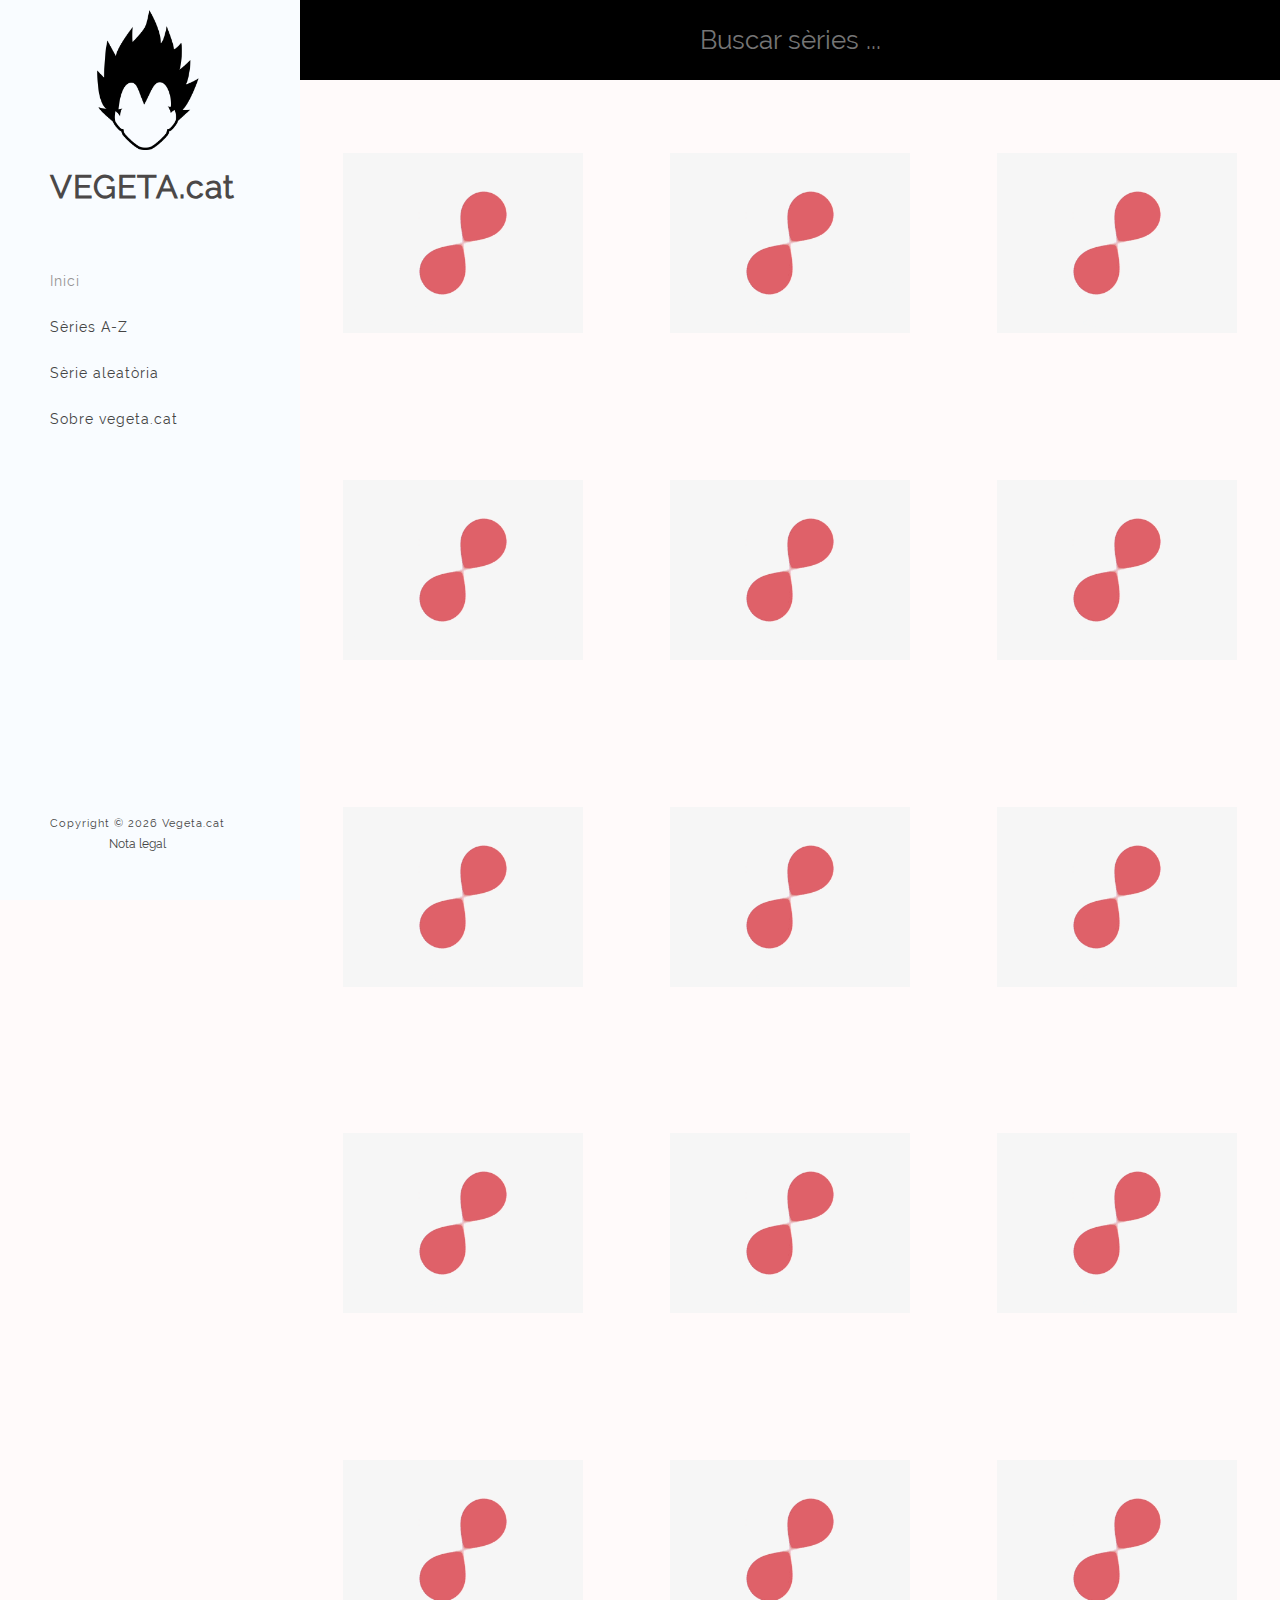
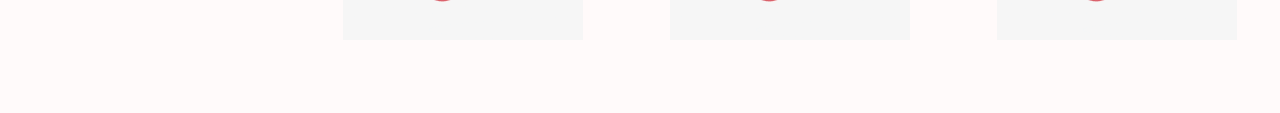
<file: index.html>
<!DOCTYPE html>
<html lang="ca">
<head>
	<title>VEGETA.cat - Sèries en català</title>
	<meta charset="utf-8">
	<meta name="author" content="VEGETA.cat">
	<meta name="description" content="VEGETA.cat és la pàgina web a on recordaràs moments únics de sèries en català" />
	<meta name="viewport" content="width=device-width, initial-scale=1.0, minimum-scale=1.0" />
	<link rel="icon" href="img/fav.png">
	
	<link rel="stylesheet" type="text/css" href="css/reset.css">
	<link rel="stylesheet" type="text/css" href="css/main.css">
	<link rel="stylesheet" type="text/css" href="css/vegeta.css">
	
	<script type="text/javascript" src="js/jquery.min.js"></script>
	<script type="text/javascript" src="js/latinize.js"></script>
	<script type="text/javascript" src="js/jquery.easy-autocomplete.js"></script>
	<script type="text/javascript" src="js/jquery.lazy.min.js"></script>
	<script type="text/javascript" src="js/vegeta.js"></script>
	<script type="text/javascript" src="js/jquery.scrollUp.js"></script>

	<script>
		$(document).ready(function() {
			// Init ScrollUp
			$.scrollUp();

			// Init Menu
			$('#menu').load('menu.html', function() {
				$('#index-menu').addClass('selected');
				$('#series-menu').removeClass('selected');
				$('#random-menu').removeClass('selected');
				$('#about-menu').removeClass('selected');
				$('#legal-menu').removeClass('selected');
			});

			// Load series.json
			$.getJSON('series.json', function(data) {
				var series_json = JSON.parse(JSON.stringify(data));
				var keys = Object.keys(series_json);

				//////////////////////
				/// SEARCH - start ///
				//////////////////////
				var matching_series = [];
				var options = {
					data: Object.keys(series_json),
					list: {
						match: {
							enabled: true
						},
						maxNumberOfElements: 10
					},
					adjustWidth : false,
					template: {
						type: "custom",
						method: function(value, item) {
							return "<a class=\"search-item\" href=\"/serie.html?s=" + encodeURIComponent(item) + "\"><table style='line-height:1;'><tr><td><img class=\"search-image\" src=\"https://cdn.vegeta.cat/" + encodeURIComponent(item) + "/thumb_mini.png\"/></td><td><span class=\"search-text\">" + value + "</span></td></tr></table></a>";
						}
					}
				};
				$("#buscador_serie").easyAutocomplete(options);
				$("#search").fadeIn();
	
				document.getElementById('buscador_serie').onkeypress = function(e)
				{
					if (!e) e = window.event;
					var keyCode = e.keyCode || e.which;
					if (keyCode == '13') 
					{
						// Hide mobile keyboard
						document.activeElement.blur();
					}
				}
				////////////////////
				/// SEARCH - end ///
				////////////////////

				// Init Append Series to DashBoard
				function append_series(num) {
					if (keys.length < num) num = keys.length;
					for (var i = 0; i < num; ++i)
					{
						var random = Math.floor(Math.random() * keys.length);
						var title = keys[random];

						$('#series_content').append('<div class=\"work\" id=\"' + title + '\"><a href=\"/serie.html?s=' + title + '\"><img data-src=\"https://cdn.vegeta.cat/' + encodeURIComponent(title) + '/thumb.png\" class=\"media lazy\" alt=\"\"/><div class=\"caption\"><div class=\"work_title\"><h1>' + title + '</h1></div></div></a></div>');
						keys.splice(random,1);
						
						$("div[id=\""+title+"\"]").find("div").css("opacity","0");
						$('.main .work .media').lazy({
							effect: "fadeIn",
							effectTime: 500,
							threshold: 0,
							afterLoad: function(element) {
								element.closest('div').find("div").fadeTo(100,1);
							}
						});
					}		
				}

				// Add Series While Scrolling
				$(window).scroll(function() {
					if($(window).scrollTop() + $(window).height() > $(document).height() - 100) {
						append_series(10);
					}
				});

				// Init Dashboard: Append 15 series
				append_series(15);	
			});
		});
	</script>
</head>
<body>
	<div id="menu"></div>
	<section class="main clearfix" id="series_content">
		<div id="search" style="display:none;">
			<input id="buscador_serie" placeholder="Buscar sèries ..."/>
		</div>
	</section>
</body>
</html>
</file>
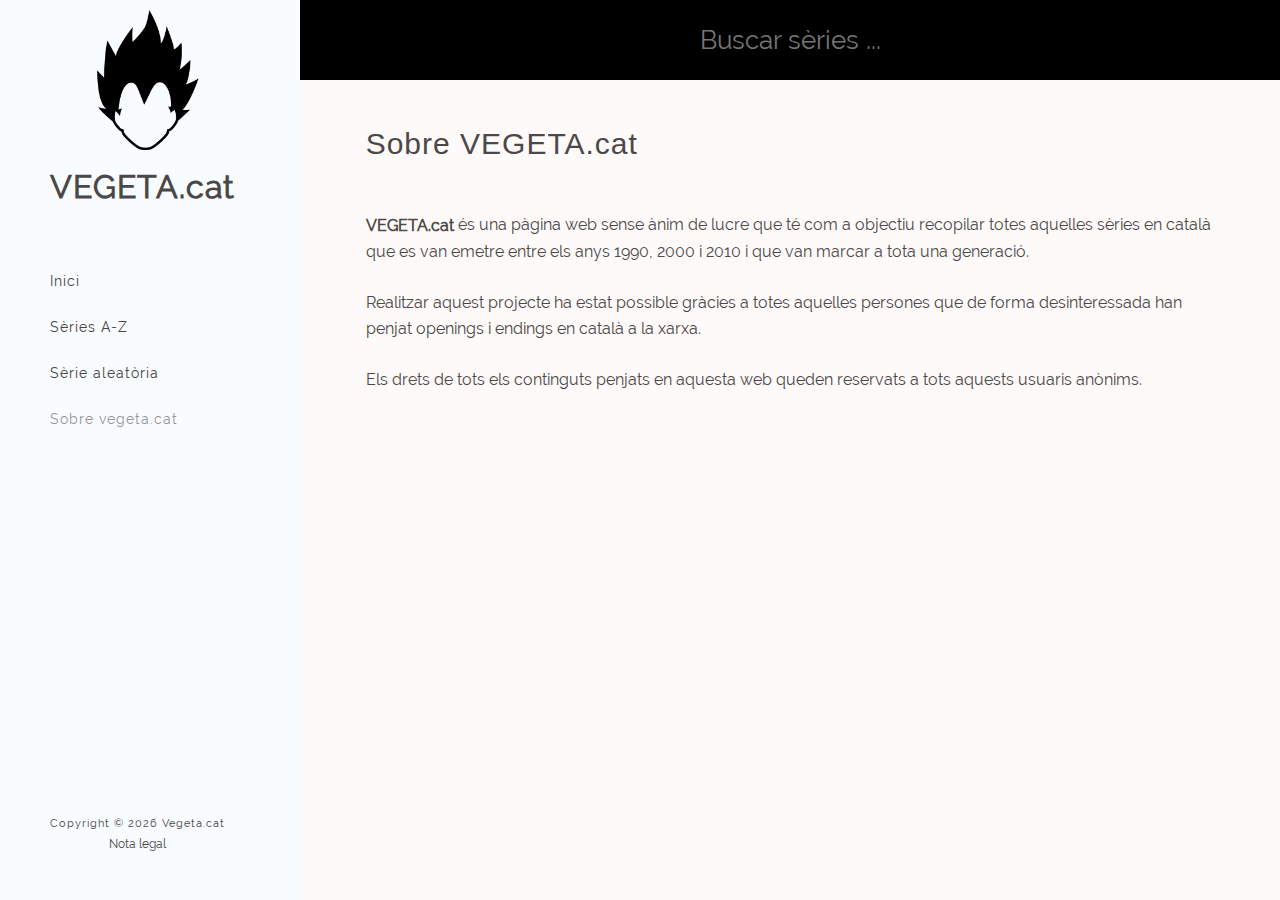
<file: about.html>
<!DOCTYPE html>
<html lang="ca">
<head>
	<title>VEGETA.cat - Sèries en català</title>
	<meta charset="utf-8">
	<meta name="author" content="VEGETA.cat">
	<meta name="description" content="VEGETA.cat és la pàgina web a on recordaràs moments únics de sèries en català" />
	<meta name="viewport" content="width=device-width, initial-scale=1.0, minimum-scale=1.0" />
	<link rel="icon" href="img/fav.png">
	
	<link rel="stylesheet" type="text/css" href="css/reset.css">
	<link rel="stylesheet" type="text/css" href="css/main.css">
	<link rel="stylesheet" type="text/css" href="css/vegeta.css">
	
	<script type="text/javascript" src="js/jquery.min.js"></script>
	<script type="text/javascript" src="js/latinize.js"></script>
	<script type="text/javascript" src="js/jquery.easy-autocomplete.js"></script>
	<script type="text/javascript" src="js/jquery.lazy.min.js"></script>
	<script type="text/javascript" src="js/vegeta.js"></script>
	
	<script>
		$(document).ready(function() {
			// Init Menu
			$('#menu').load('menu.html', function() {
				$('#index-menu').removeClass('selected');
				$('#series-menu').removeClass('selected');
				$('#random-menu').removeClass('selected');
				$('#about-menu').addClass('selected');
				$('#legal-menu').removeClass('selected');
			});

			// Load series.json
			$.getJSON('series.json', function(data) {
				var series_json = JSON.parse(JSON.stringify(data));
				var keys = Object.keys(series_json);

				//////////////////////
				/// SEARCH - start ///
				//////////////////////
				var matching_series = [];
				var options = {
					data: Object.keys(series_json),
					list: {
						match: {
							enabled: true
						},
						maxNumberOfElements: 10
					},
					adjustWidth : false,
					template: {
						type: "custom",
						method: function(value, item) {
							return "<a class=\"search-item\" href=\"/serie.html?s=" + item + "\"><table style='line-height:1;'><tr><td><img class=\"search-image\" src=\"https://cdn.vegeta.cat/" + encodeURIComponent(item) + "/thumb_mini.png\"/></td><td><span class=\"search-text\">" + value + "</span></td></tr></table></a>";
						}
					}
				};
				$("#buscador_serie").easyAutocomplete(options);
				$("#search").fadeIn();
				$(".wrapper").fadeIn();
	
				document.getElementById('buscador_serie').onkeypress = function(e)
				{
					if (!e) e = window.event;
					var keyCode = e.keyCode || e.which;
					if (keyCode == '13') 
					{
						// Hide mobile keyboard
						document.activeElement.blur();
					}
				}
				////////////////////
				/// SEARCH - end ///
				////////////////////
			});
		});
	</script>
</head>

<body>
	<div id="menu"></div>
	<section class="main clearfix" id="map">
		<div id="search" style="display:none;">
			<input id="buscador_serie" placeholder="Buscar sèries ..."/>
		</div>
		<section class="wrapper" style="display:none;">
			<div class="content theme-content" style="text-align: left;">
				<h1>Sobre VEGETA.cat</h1>
				<p style="line-height: 160%;">
					<b>VEGETA.cat</b> és una pàgina web sense ànim de lucre que té com a objectiu recopilar totes aquelles sèries en català que es van emetre entre els anys 1990, 2000 i 2010 i que van marcar a tota una generació.
					<br><br>
					Realitzar aquest projecte ha estat possible gràcies a totes aquelles persones que de forma desinteressada han penjat openings i endings en català a la xarxa.
					<br><br>
					Els drets de tots els continguts penjats en aquesta web queden reservats a tots aquests usuaris anònims.
				</p>
			</div>
		</section>
	</section>
</body>
</html>
</file>
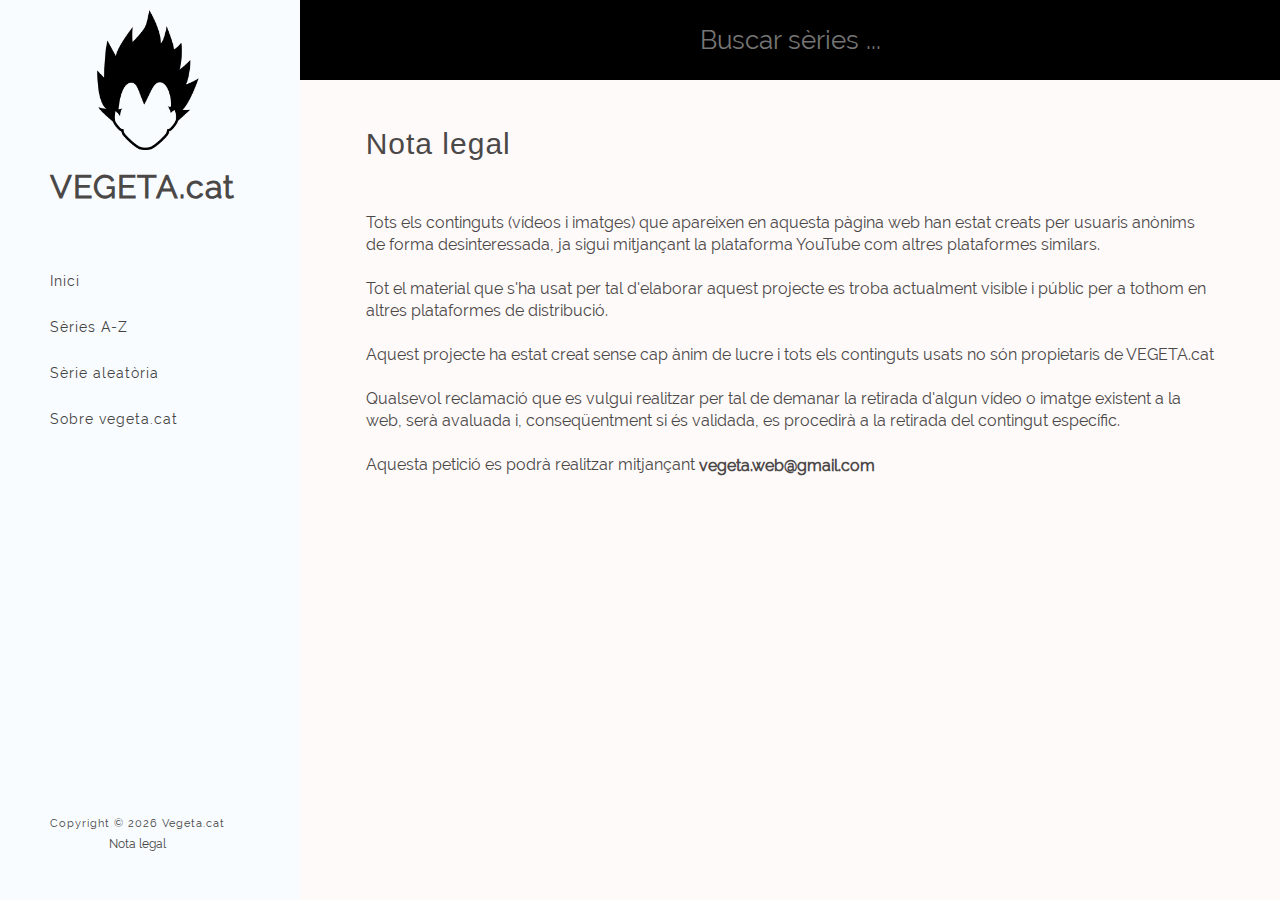
<file: legal.html>
<!DOCTYPE html>
<html lang="ca">
<head>
	<title>VEGETA.cat - Sèries en català</title>
	<meta charset="utf-8">
	<meta name="author" content="VEGETA.cat">
	<meta name="description" content="VEGETA.cat és la pàgina web a on recordaràs moments únics de sèries en català" />
	<meta name="viewport" content="width=device-width, initial-scale=1.0, minimum-scale=1.0" />
	<link rel="icon" href="img/fav.png">
	
	<link rel="stylesheet" type="text/css" href="css/reset.css">
	<link rel="stylesheet" type="text/css" href="css/main.css">
	<link rel="stylesheet" type="text/css" href="css/vegeta.css">
	
	<script type="text/javascript" src="js/jquery.min.js"></script>
	<script type="text/javascript" src="js/latinize.js"></script>
	<script type="text/javascript" src="js/jquery.easy-autocomplete.js"></script>
	<script type="text/javascript" src="js/jquery.lazy.min.js"></script>
	<script type="text/javascript" src="js/vegeta.js"></script>
	<script type="text/javascript" src="js/jquery.scrollUp.js"></script>
	
	<script>
		$(document).ready(function() {
			// Init ScrollUp
			$.scrollUp();

			// Init Menu
			$('#menu').load('menu.html', function() {
				$('#index-menu').removeClass('selected');
				$('#series-menu').removeClass('selected');
				$('#random-menu').removeClass('selected');
				$('#about-menu').removeClass('selected');
				$('#legal-menu').addClass('selected');
			});

			// Load series.json
			$.getJSON('series.json', function(data) {
				var series_json = JSON.parse(JSON.stringify(data));
				var keys = Object.keys(series_json);

				//////////////////////
				/// SEARCH - start ///
				//////////////////////
				var matching_series = [];
				var options = {
					data: Object.keys(series_json),
					list: {
						match: {
							enabled: true
						},
						maxNumberOfElements: 10
					},
					adjustWidth : false,
					template: {
						type: "custom",
						method: function(value, item) {
							return "<a class=\"search-item\" href=\"/serie.html?s=" + encodeURIComponent(item) + "\"><table style='line-height:1;'><tr><td><img class=\"search-image\" src=\"https://cdn.vegeta.cat/" + encodeURIComponent(item) + "/thumb_mini.png\"/></td><td><span class=\"search-text\">" + value + "</span></td></tr></table></a>";
						}
					}
				};
				$("#buscador_serie").easyAutocomplete(options);
				$("#search").fadeIn();
				$(".wrapper").fadeIn();
	
				document.getElementById('buscador_serie').onkeypress = function(e)
				{
					if (!e) e = window.event;
					var keyCode = e.keyCode || e.which;
					if (keyCode == '13') 
					{
						// Hide mobile keyboard
						document.activeElement.blur();
					}
				}
				////////////////////
				/// SEARCH - end ///
				////////////////////
			});
		});
	</script>
</head>

<body>
	<div id="menu"></div>
	<section class="main clearfix" id="map">
		<div id="search" style="display:none;">
			<input id="buscador_serie" placeholder="Buscar sèries ..."/>
		</div>
		<section class="wrapper" style="display:none;">
			<div class="content theme-content" style="text-align:left;">
				<h1>Nota legal</h1>
				<p>
					Tots els continguts (vídeos i imatges) que apareixen en aquesta pàgina web han estat creats per usuaris anònims de forma desinteressada, ja sigui mitjançant la plataforma YouTube com altres plataformes similars. 
					<br><br>
					Tot el material que s'ha usat per tal d'elaborar aquest projecte es troba actualment visible i públic per a tothom en altres plataformes de distribució.
					<br><br>
					Aquest projecte ha estat creat sense cap ànim de lucre i tots els continguts usats no són propietaris de VEGETA.cat
					<br><br>
					Qualsevol reclamació que es vulgui realitzar per tal de demanar la retirada d'algun vídeo o imatge existent a la web, serà avaluada i, conseqüentment si és validada, es procedirà a la retirada del contingut específic.
					<br><br>
					Aquesta petició es podrà realitzar mitjançant <b>vegeta.web@gmail.com</b>
				</p>
			</div>
		</section>
	</section>
</body>
</html>
</file>
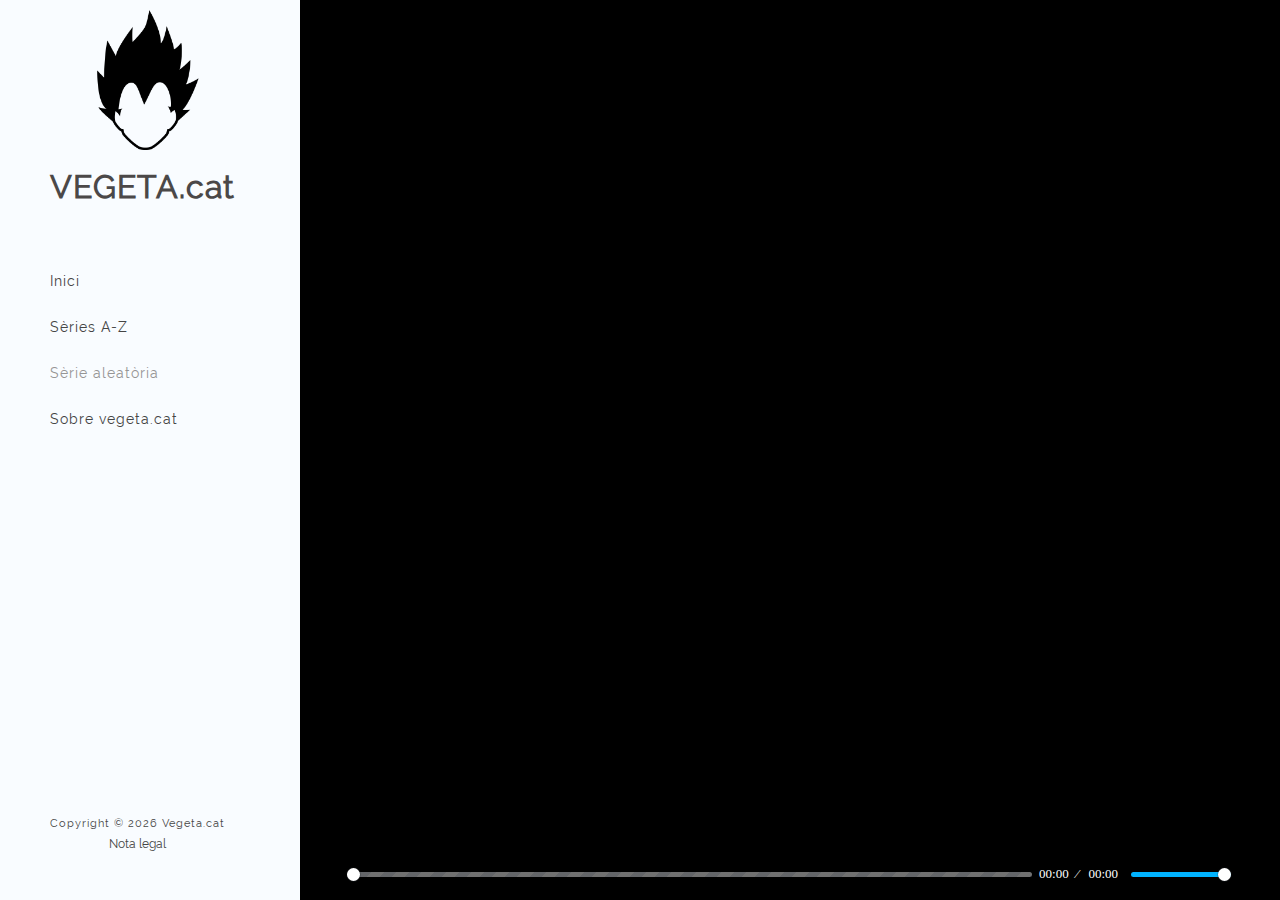
<file: random.html>
<!DOCTYPE html>
<html lang="ca">
<head>
	<title>VEGETA.cat - Sèries en català</title>
	<meta charset="utf-8">
	<meta name="author" content="VEGETA.cat">
	<meta name="description" content="VEGETA.cat és la pàgina web a on recordaràs moments únics de sèries en català" />
	<meta name="viewport" content="width=device-width, initial-scale=1.0, minimum-scale=1.0" />
	<link rel="icon" href="img/fav.png">
	
	<link rel="stylesheet" type="text/css" href="css/reset.css">
	<link rel="stylesheet" type="text/css" href="css/main.css">
	<link rel="stylesheet" type="text/css" href="css/vegeta.css">
	<link rel="stylesheet" type="text/css" href="plyr/plyr.css">
	
	<script type="text/javascript" src="js/jquery.min.js"></script>
	<script type="text/javascript" src="js/latinize.js"></script>
	<script type="text/javascript" src="js/jquery.easy-autocomplete.js"></script>
	<script type="text/javascript" src="js/jquery.lazy.min.js"></script>
	<script type="text/javascript" src="js/vegeta.js"></script>
	<script type="text/javascript" src="plyr/plyr.js"></script>

	<script>
		var player = '';

		$(document).ready(function() {
			// Init Menu
			$('#menu').load('menu.html', function() {
				$('#index-menu').removeClass('selected');
				$('#series-menu').removeClass('selected');
				$('#random-menu').addClass('selected');
				$('#about-menu').removeClass('selected');
				$('#legal-menu').removeClass('selected');
			});

			// Load series.json
			$.getJSON('series.json', function(data) {
				var series_json = JSON.parse(JSON.stringify(data));
				var keys = Object.keys(series_json);

				player = new Plyr('#player', {
					controls: [
						'play-large', // The large play button in the center
						'play', // Play/pause playback
						'progress', // The progress bar and scrubber for playback and buffering
						'current-time', // The current time of playback
						'duration', // The full duration of the media
						'volume', // Volume control
						'fullscreen', // Toggle fullscreen
					]
				});

				$("#player").on('ended', function(event) {
					loadSerie();
				});

				function loadSerie()
				{
					var random_index = Math.floor(Math.random() * keys.length);
					var serie_random = series_json[keys[random_index]];

					var openings = serie_random['Openings'].length;
					var endings = serie_random['Endings'].length;

					var random = Math.floor(Math.random() * (openings + endings));
					var url = (random < openings) ? 'https://cdn.vegeta.cat/' + encodeURIComponent(serie_random['Openings'][random]['Url']) : 'https://cdn.vegeta.cat/' + encodeURIComponent(serie_random['Endings'][(random - openings)]['Url']);
					var player = document.getElementById("player");

					play_video(url);
				}

				function play_video(url)
				{
					player.source = {
						type: 'video',
						title: '',
						sources: [
							{
								src: url,
								type: 'video/mp4'
							}
						]
					}
					player.play();
				}

				// Load Random Serie!
				loadSerie();
			});
		});
	</script>

	<style>
		@media (min-width:1100px) {
			.plyr video {
				height:100vh;
			}
		}
		@media (max-width:1099px) {
			.plyr video {
				height:calc(100vh - 75px);
			}
		}
	</style>
</head>

<body style="overflow:hidden;">
	<div id="menu"></div>
	<section class="main clearfix" id="map">
		<video controls crossorigin playsinline id="player">
			<source src="" type="video/mp4"/>
		</video>
	</section>
</body>
</html>
</file>
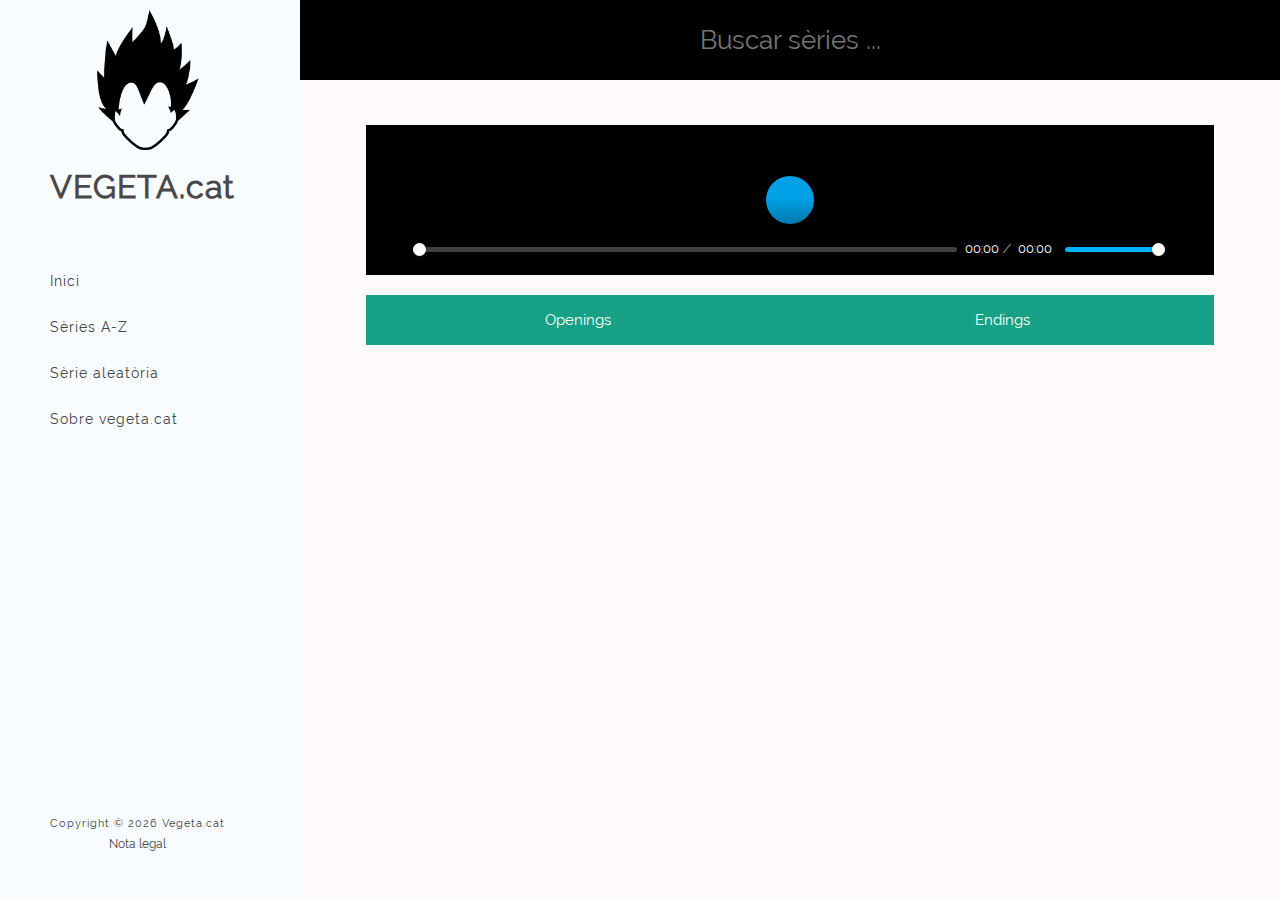
<file: serie.html>
<!DOCTYPE html>
<html lang="ca">
<head>
	<title>VEGETA.cat - Sèries en català</title>
	<meta charset="utf-8">
	<meta name="author" content="VEGETA.cat">
	<meta name="description" content="VEGETA.cat és la pàgina web a on recordaràs moments únics de sèries en català" />
	<meta name="viewport" content="width=device-width, initial-scale=1.0, minimum-scale=1.0" />
	<link rel="icon" href="/img/fav.png">
	
	<link rel="stylesheet" type="text/css" href="/css/reset.css">
	<link rel="stylesheet" type="text/css" href="/css/main.css">
	<link rel="stylesheet" type="text/css" href="/css/vegeta.css">
	<link rel="stylesheet" type="text/css" href="/plyr/plyr.css"/>
	
	<script type="text/javascript" src="/js/jquery.min.js"></script>
	<script type="text/javascript" src="/js/latinize.js"></script>
	<script type="text/javascript" src="/js/jquery.easy-autocomplete.js"></script>
	<script type="text/javascript" src="/js/jquery.lazy.min.js"></script>
	<script type="text/javascript" src="/js/vegeta.js"></script>
	<script type="text/javascript" src="/js/jquery.scrollUp.js"></script>
	<script type="text/javascript" src="/plyr/plyr.js"></script>
	
	<script>
		var player = '';

		$(document).ready(function() {
			// Init ScrollUp
			$.scrollUp();

			// Init Menu
			$('#menu').load('/menu.html', function() {
				$('#index-menu').removeClass('selected');
				$('#series-menu').removeClass('selected');
				$('#random-menu').removeClass('selected');
				$('#about-menu').removeClass('selected');
				$('#legal-menu').removeClass('selected');
			});

			// Load series.json
			$.getJSON('/series.json', function(data) {
				var series_json = JSON.parse(JSON.stringify(data));
				var keys = Object.keys(series_json);

				//////////////////////
				/// SEARCH - start ///
				//////////////////////
				var matching_series = [];
				var options = {
					data: Object.keys(series_json),
					list: {
						match: {
							enabled: true
						},
						maxNumberOfElements: 10
					},
					adjustWidth : false,
					template: {
						type: "custom",
						method: function(value, item) {
							return "<a class=\"search-item\" href=\"/serie.html?s=" + encodeURIComponent(item) + "\"><table style='line-height:1;'><tr><td><img class=\"search-image\" src=\"https://cdn.vegeta.cat/" + encodeURIComponent(item) + "/thumb_mini.png\"/></td><td><span class=\"search-text\">" + value + "</span></td></tr></table></a>";
						}
					}
				};
				$("#buscador_serie").easyAutocomplete(options);
				$("#search").fadeIn();
				$(".wrapper").fadeIn();
		
				document.getElementById('buscador_serie').onkeypress = function(e)
				{
					if (!e) e = window.event;
					var keyCode = e.keyCode || e.which;
					if (keyCode == '13') 
					{
						// Hide mobile keyboard
						document.activeElement.blur();
					}
				}
				////////////////////
				/// SEARCH - end ///
				////////////////////
				player = new Plyr('#player', {
					controls: [
						'play-large', // The large play button in the center
						'play', // Play/pause playback
						'progress', // The progress bar and scrubber for playback and buffering
						'current-time', // The current time of playback
						'duration', // The full duration of the media
						'volume', // Volume control
						'fullscreen', // Toggle fullscreen
					]
				});
				
				var serie_name = getParameterByName('s');
				var serie_info = series_json[serie_name]

				load_serie_openings();
				load_serie_endings();

				$("#serie-title").html(serie_name);

				var url = (serie_info['Openings'].length > 0) ? 'https://cdn.vegeta.cat/' + encodeURIComponent(serie_info['Openings'][0].Url) : 'https://cdn.vegeta.cat/' + encodeURIComponent(serie_info['Endings'][0].Url);
				play_video(url)

				function getParameterByName(name, url)
				{
						if (!url) url = window.location.href;
						name = name.replace(/[\[\]]/g, "\\$&");
						var regex = new RegExp("[?&]" + name + "(=([^&#]*)|&|#|$)"),
								results = regex.exec(url);
						if (!results) return null;
						if (!results[2]) return '';
						return decodeURIComponent(results[2].replace(/\+/g, " "));
				}

				function load_serie_openings()
				{
					for (var i = 0; i < serie_info['Openings'].length; ++i)
					{
						var row_color = (i % 2 == 0) ? 240 : 250;
						var html_to_append = "<ul style=\"list-style-type: none;\">";
						html_to_append += "<li style=\"cursor: pointer; cursor: hand;\">";
						html_to_append += "<div class=\"eac-item\">";
						html_to_append += "<a onClick=\"play_video('https://cdn.vegeta.cat/"+ encodeURIComponent(serie_info['Openings'][i].Url) + "')\" class=\"series-item\" style=\"display:block; background:rgb(" + row_color+", " + row_color+", " + row_color + ") none repeat scroll 0 0;\"><table style=\"width: 100%;\"><tr>";
						html_to_append += "<td><span class=\"serie-list\">" + serie_info['Openings'][i].Title + "</span></td>";
						html_to_append += "</tr></table></a></div></li></ul>";
						html_to_append += "<ul style=\"height:1px; background-color:#DCDCDC;\"></ul>";

						$("#eac-conatainer-series-list-openings").append(html_to_append);
					}
				}

				function load_serie_endings()
				{
					for (var i = 0; i < serie_info['Endings'].length; ++i)
					{
						var row_color = (i % 2 == 0) ? 240 : 250;
						var html_to_append = "<ul style=\"list-style-type: none;\">";
						html_to_append += "<li style=\"cursor: pointer; cursor: hand;\">";
						html_to_append += "<div class=\"eac-item\">";
						html_to_append += "<a onClick=\"play_video('https://cdn.vegeta.cat/" + encodeURIComponent(serie_info['Endings'][i].Url) + "')\" class=\"series-item\" style=\"display:block; background:rgb(" + row_color+", " + row_color + ", " + row_color + ") none repeat scroll 0 0;\"><table style=\"width: 100%;\"><tr>";
						html_to_append += "<td><span class=\"serie-list\">" + serie_info['Endings'][i].Title + "</span></td>";
						html_to_append += "</tr></table></a></div></li></ul>";
						html_to_append += "<ul style=\"height:1px; background-color:#DCDCDC;\"></ul>";
						
						$("#eac-conatainer-series-list-endings").append(html_to_append);
					}
				}

				$(window).resize(function() {
					var serie_list_width = $("#serie-list").css("width");
					$("#player").css("width", serie_list_width);
					player.style.height = (player.offsetWidth * 0.5) + "px";
				});
			});
		});
		function play_video(url)
		{
			$("html, body").animate({ scrollTop: 0 }, "slow");
			player.source = {
				type: 'video',
				title: '',
				sources: [
					{
						src: url,
						type: 'video/mp4'
					}
				]
			}
			player.play();
		}
	</script>

	<style>
		.plyr video {
			display:block; 
			margin-left:auto; 
			margin-right:auto; 
			max-width:100%; 
			width:1100px;
		}
		.plyr:fullscreen video {
			width:100%;
		}
	</style>
</head>

<body>
	<div id="menu"></div>

	<section class="main clearfix">
		<div id="search" style="display:none;">
			<input id="buscador_serie" placeholder="Buscar sèries ..."/>
		</div>
		
		<section class="wrapper" style="display:none;">
			<div class="content" style="padding-top:15px;">
				<div style="margin-top:15px; margin-bottom:30px;">
					<h1 id="serie-title" style="font-weight:normal; text-align: center;"></h1>
				</div>
				
				<video controls crossorigin playsinline id="player">
					<source src="" type="video/mp4"/>
				</video>

				<div id="serie-list" style="display:flex; margin-top: 20px;">
					<div id="serie-openings" style="width:50%; flex: 1; border-right: 1px solid #16a085;">
						<div class="work-content-section clearfix">
							<div class="series-navigationBar" style="margin-top: 0px;">
								<ul>
									<li class="series-list-title">Openings</li>
								</ul>
							</div>
							<div id="eac-conatainer-series-list-openings" class="easy-autocomplete-container"></div>
						</div>
					</div>

					<div id="serie-endings" style="width:50%; flex: 1;">
						<div class="work-content-section clearfix">
							<div class="series-navigationBar" style="margin-top: 0px;">
							<ul>
								<li class="series-list-title">Endings</li>
							</ul>
						</div>
						<div id="eac-conatainer-series-list-endings" class="easy-autocomplete-container"></div>
					</div>
				</div>
			</div>
		</section>
	</section>
</body>
</html>
</file>
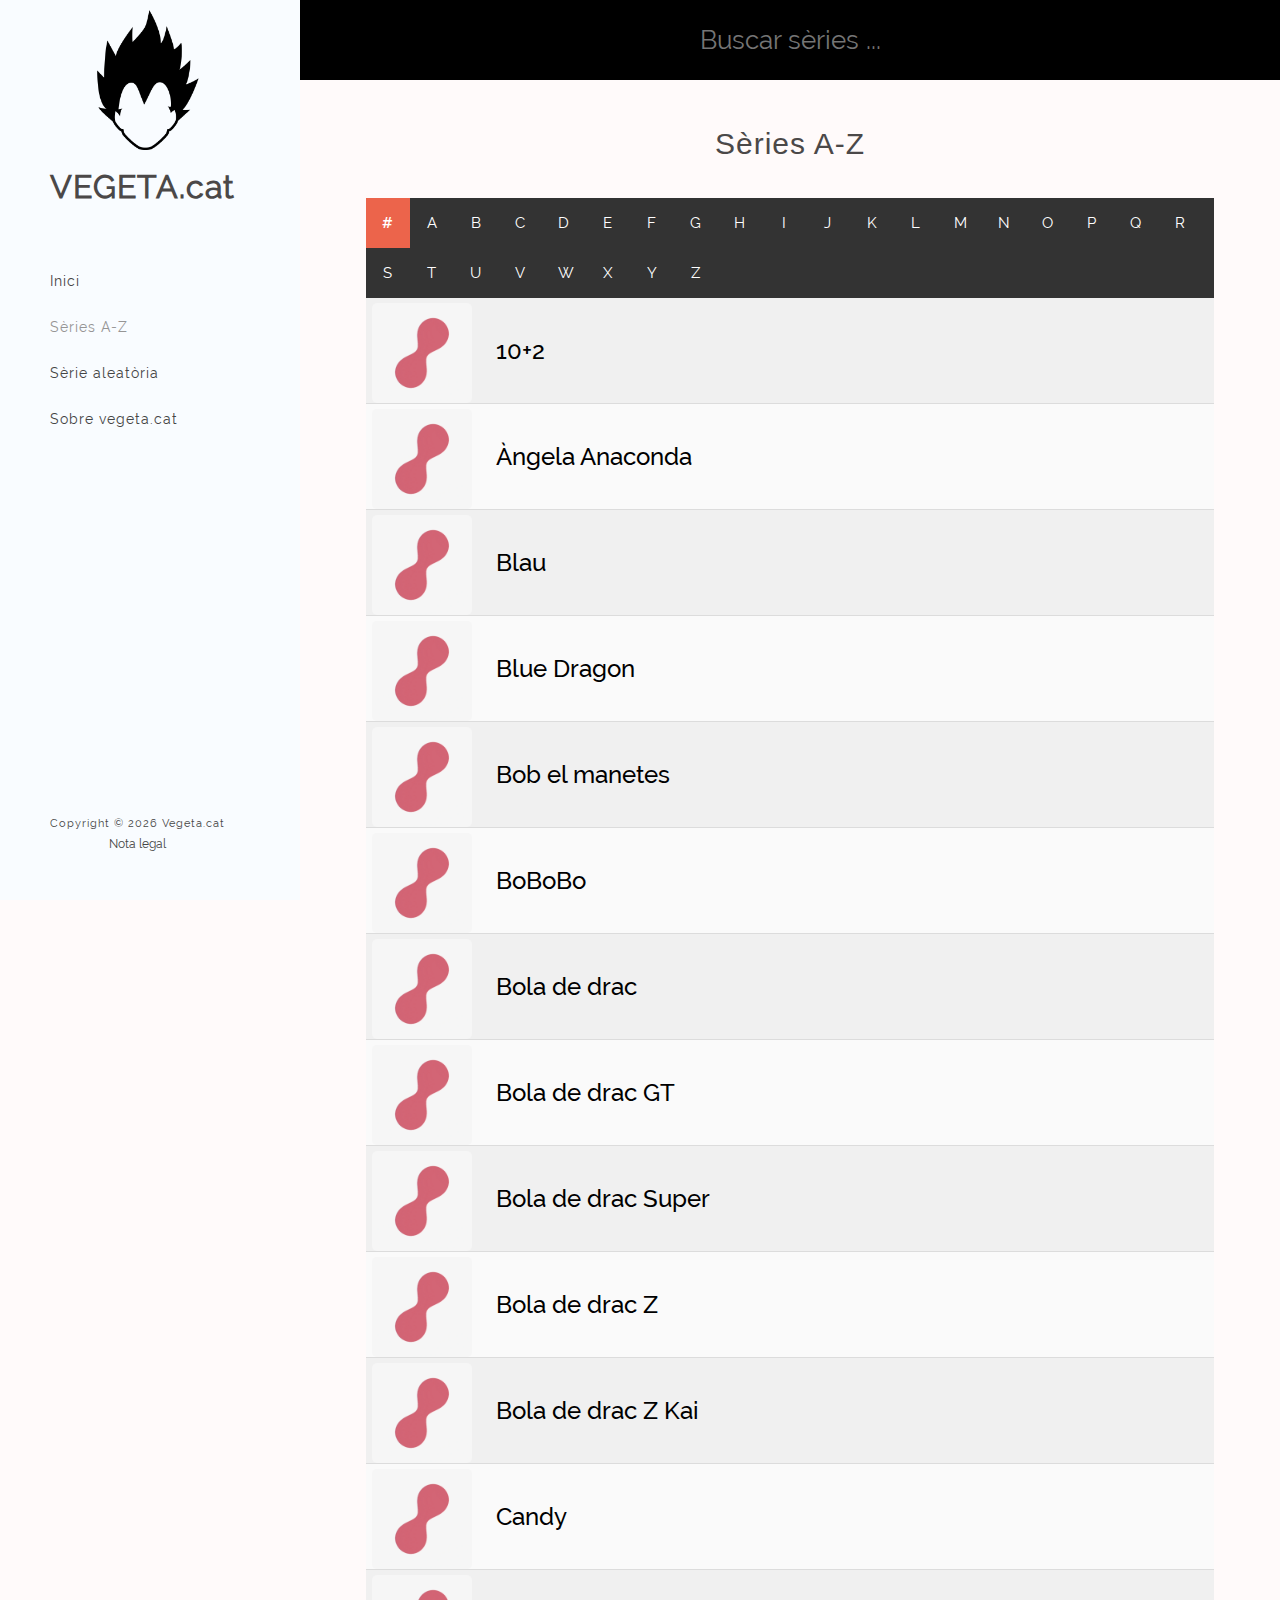
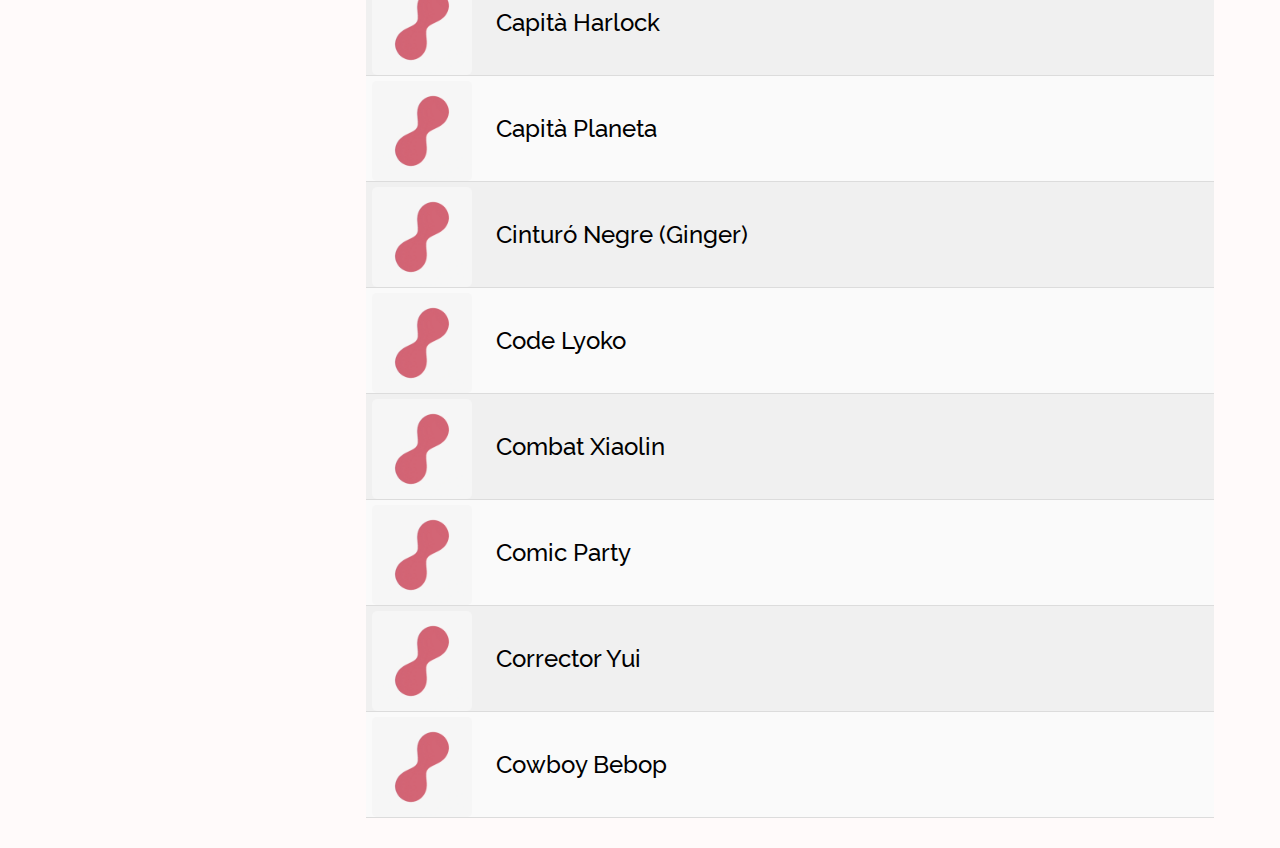
<file: series.html>
<!DOCTYPE html>
<html lang="ca">
<head>
	<title>VEGETA.cat - Sèries en català</title>
	<meta charset="utf-8">
	<meta name="author" content="VEGETA.cat">
	<meta name="description" content="VEGETA.cat és la pàgina web a on recordaràs moments únics de sèries en català" />
	<meta name="viewport" content="width=device-width, initial-scale=1.0, minimum-scale=1.0" />
	<link rel="icon" href="img/fav.png">
	
	<link rel="stylesheet" type="text/css" href="css/reset.css">
	<link rel="stylesheet" type="text/css" href="css/main.css">
	<link rel="stylesheet" type="text/css" href="css/vegeta.css">
	
	<script type="text/javascript" src="js/jquery.min.js"></script>
	<script type="text/javascript" src="js/latinize.js"></script>
	<script type="text/javascript" src="js/jquery.easy-autocomplete.js"></script>
	<script type="text/javascript" src="js/jquery.lazy.min.js"></script>
	<script type="text/javascript" src="js/vegeta.js"></script>
	<script type="text/javascript" src="js/jquery.scrollUp.js"></script>

	<script>
		$(document).ready(function() {
			// Init ScrollUp
			$.scrollUp();

			// Init Menu
			$('#menu').load('menu.html', function() {
				$('#index-menu').removeClass('selected');
				$('#series-menu').addClass('selected');
				$('#random-menu').removeClass('selected');
				$('#about-menu').removeClass('selected');
				$('#legal-menu').removeClass('selected');
			});

			// Load series.json
			$.getJSON('series.json', function(data) {
				var series_json = JSON.parse(JSON.stringify(data));
				var keys = Object.keys(series_json);

				//////////////////////
				/// SEARCH - start ///
				//////////////////////
				var matching_series = [];
				var options = {
					data: Object.keys(series_json),
					list: {
						match: {
							enabled: true
						},
						maxNumberOfElements: 10
					},
					adjustWidth : false,
					template: {
						type: "custom",
						method: function(value, item) {
							return "<a class=\"search-item\" href=\"/serie.html?s=" + encodeURIComponent(item) + "\"><table style='line-height:1;'><tr><td><img class=\"search-image\" src=\"https://cdn.vegeta.cat/" + encodeURIComponent(item) + "/thumb_mini.png\"/></td><td><span class=\"search-text\">" + value + "</span></td></tr></table></a>";
						}
					}
				};
				$("#buscador_serie").easyAutocomplete(options);
				$("#search").fadeIn();
				$(".wrapper").fadeIn();
		
				document.getElementById('buscador_serie').onkeypress = function(e)
				{
					if (!e) e = window.event;
					var keyCode = e.keyCode || e.which;
					if (keyCode == '13') 
					{
						// Hide mobile keyboard
						document.activeElement.blur();
					}
				}
				////////////////////
				/// SEARCH - end ///
				////////////////////

				var series_json_filter;
				var j = 0;
				
				$(window).scroll(function () {
					if ($(window).scrollTop() + $(window).height() > $(document).height() - 100) {
						load_series(5);
					}
				});

				keys.sort(function (a, b) {
					return a.toLowerCase().localeCompare(b.toLowerCase());
				});

				series_json_filter = JSON.parse(JSON.stringify(keys));

				$("#eac-conatainer-series-list").html("");
				load_series(20);
				$("#eac-conatainer-series-list").hide();
				$("#eac-conatainer-series-list").fadeIn(200);

				$(".series-navigationBar ul li a").click(function () {
					var selected_value = $(this).html();

					$(".series-navigationBar ul li a").removeClass("active");
					$(this).addClass("active");

					if (selected_value != "#") {
						series_json_filter = jQuery.grep(keys, function (c) {
							return (latinize(c.toUpperCase()[0]) == selected_value);
						});
					}
					else series_json_filter = JSON.parse(JSON.stringify(series_json));

					j = 0;

					$("#eac-conatainer-series-list").html("");
					load_series(15);
					$("#eac-conatainer-series-list").hide();
					$("#eac-conatainer-series-list").fadeIn(300);

					return false;
				});
	
				function load_series(num) {
					if (series_json_filter.length == 0)
					{
						var html_to_append = "<h2 style=\"margin-top: 30px;\">No s'ha trobat cap sèrie</h2>";
						$("#eac-conatainer-series-list").append(html_to_append);
					}
					else
					{
						var max = num+j;
						if (max > series_json_filter.length) max = series_json_filter.length;

						for (var i = j; i < max; ++i)
						{
							var row_color = (i % 2 == 0) ? 240 : 250;
							var html_to_append = "<ul style=\"list-style-type: none;\">";
							html_to_append += "<li>";
							html_to_append += "<div class=\"eac-item\">";
							html_to_append += "<a class=\"series-item\" href=\"/serie.html?s=" + encodeURIComponent(series_json_filter[i]) + "\" style=\"display:block; background:rgb(" + row_color+", " + row_color + ", " + row_color + ") none repeat scroll 0 0;\"><table><tr>";
							html_to_append += "<td style=\"padding-top:5px; padding-left:6px;\"><img class=\"search-image\" style=\"display:block;\" data-src=\"https://cdn.vegeta.cat/" + encodeURIComponent(series_json_filter[i]) + "/thumb_mini.png\"></td>";
							html_to_append += "<td><span class=\"search-text\">" + series_json_filter[i] + "</span></td>";
							html_to_append += "</tr></table></a></div></li></ul>";
							html_to_append += "<ul style=\"height:1px; background-color:#DCDCDC;\"></ul>";
							$("#eac-conatainer-series-list").append(html_to_append);

							$('.search-image').lazy({
								effect: "fadeIn",
								effectTime: 500,
								threshold: 0,
								afterLoad: function(element) {
									element.closest('tr').find("span").stop().fadeTo(100,1);
								}
							});
						}
						j = i;
					}
				}
			});
		});
	</script>
</head>
<body>
	<div id="menu"></div>

	<section class="main clearfix" id="map">
		<div id="search" style="display:none;">
			<input id="buscador_serie" placeholder="Buscar sèries ..."/>
		</div>
		<section class="wrapper" style="display:none;">
			<div class="content theme-content">
			<h1>Sèries A-Z</h1>
			<div class="series-navigationBar">
				<ul>
					<li><a class="active" href="#home">#</a></li>
					<li><a href="#">A</a></li>
					<li><a href="#">B</a></li>
					<li><a href="#">C</a></li>
					<li><a href="#">D</a></li>
					<li><a href="#">E</a></li>
					<li><a href="#">F</a></li>
					<li><a href="#">G</a></li>
					<li><a href="#">H</a></li>
					<li><a href="#">I</a></li>
					<li><a href="#">J</a></li>
					<li><a href="#">K</a></li>
					<li><a href="#">L</a></li>
					<li><a href="#">M</a></li>
					<li><a href="#">N</a></li>
					<li><a href="#">O</a></li>
					<li><a href="#">P</a></li>
					<li><a href="#">Q</a></li>
					<li><a href="#">R</a></li>
					<li><a href="#">S</a></li>
					<li><a href="#">T</a></li>
					<li><a href="#">U</a></li>
					<li><a href="#">V</a></li>
					<li><a href="#">W</a></li>
					<li><a href="#">X</a></li>
					<li><a href="#">Y</a></li>
					<li><a href="#">Z</a></li>
				</ul>
			</div>
			<div class="easy-autocomplete-container" id="eac-conatainer-series-list"></div>
		</section>
	</section>
</body>
</html>
</file>
<file: css/main.css>
/*

    Template Author : pixelhint.com
    Author Email    : contact@pixelhint.com
    Template Name   : Magnetic
    
    
    *****************************************
    
    
    - Fonts
    - General CSS
    - Header
    - Home/portfolio 
    - Inner page 
    - Map/Contact page  
    - Tooltip 
    - Responsive code
  
/*  General CSS*/
body{
    background: #FFFAFA;
}

.wrapper{
    width: 92.72727272727273%;
    margin: 0 auto;
    background-color: #FFFAFA;
}

header ul.social li a,
.main .work a .caption,
header nav ul li a{
    transition:all .1s linear;
    -webkit-transition:all .1s linear;
    -moz-transition:all .1s linear;
    -o-transition:all .1s linear;
}

h1, h2, h3, h4, h5 ,h6{
    color: #4b4848;
    font-family: "raleway-regular", arial;
    letter-spacing: 1px;
}

h1              { font-size: 2em; margin: .67em 0 }
h2              { font-size: 1.5em; margin: .75em 0 }
h3              { font-size: 1.17em; margin: .83em 0 }
h5              { font-size: .83em; margin: 1.5em 0 }
h6              { font-size: .75em; margin: 1.67em 0 }
h1, h2, h3, h4,
h5, h6          { font-weight: bolder }

.clearfix:before,  
.clearfix:after {  
    content: " ";  
    display: table;  
}  
.clearfix:after {  
    clear: both;  
}  
 
.clearfix {  
    *zoom: 1;  
}

/*  Header  */
@media (min-width:1099px){
    header{
        display: block;
        position: fixed;
        top: 0;
        left: 0;
        width: 250px;
        min-height: 100%;
        padding: 0 0 0 50px;
        background: #ffffff; 
        float: left;
        overflow: hidden;
        z-index: 9999;
    }

    header .logo{
        margin-top: 10px;
    }

    header nav ul{
        display: block;
        overflow: hidden;
        margin-top: 70px;
        list-style: none;
    }

    header nav ul li{
        display: block;
        margin-bottom: 30px;
    }

    header nav ul li a{
        color: #454545;
        font-family: "raleway-regular", arial;
        font-size: 14px;
        text-decoration: none;
        letter-spacing: 1px;
    }

    header nav ul li a:hover,
    header nav ul li a.selected{
        color: #969595;
    }

    header .footer{
        position: absolute;
        bottom: 50px;
    }

    header ul.social{
        list-style: none;
        margin-bottom: 5px;
    }

    header ul.social li{
        display: block;
        float: left;
        position: relative;
        margin: 0 15px 15px 0;
    }

    header ul.social li a.fb,
    header ul.social li a.fb:hover{
        background-position: 0 0;
    }


    header ul.social li a.google,
    header ul.social li a.google:hover{
        background-position: -31px 0;
    }

    header ul.social li a.behance,
    header ul.social li a.behance:hover{
        background-position: -62px 0;
    }

    header ul.social li a.twitter,
    header ul.social li a.twitter:hover{
        background-position: -93px 0;
    }

    header ul.social li a.dribble,
    header ul.social li a.dribble:hover{
        background-position: -124px 0;
    }

    header ul.social li a.rss,
    header ul.social li a.rss:hover{
        background-position: -155px 0;
    }

    header .rights p{
        color: #454545;
        font-family: "raleway-regular", arial;
        font-size: 11px;
        letter-spacing: 1px;
        line-height: 18px;
    }

    header .rights a{
        font-family: "raleway-regular", arial;
        /*font-weight: bold;*/
        text-decoration: none;
        color: #454545;
        font-size:12px;
        margin-top:5px;
        display: block;
        text-align:center;

    }
    #menu_icon,
    #search_icon,
    .close_menu{
        display: none;
    }

    header .logo .menu-logo {
        display: block !important;
    }

}

#menu_icon
{
    background: url('../img/menu_icon.png');
    background-size: 40px 40px;
    height: 40px;
    width: 40px;
}

header .close_menu
{
    background: url('../img/close_icon.png') !important;
    background-size: 40px 40px !important;
    height: 40px !important;
    width: 40px !important;
}

/*  Main  */
.main{
    width: 100%;
    height: 100%;
    padding-left: 300px;
    -moz-box-sizing: border-box;
    -webkit-box-sizing: border-box;
    box-sizing: border-box;
    position: relative;
    z-index: 55;
    background: #FFFAFA;
    clear: both;
}

/*  Home/portfolio  */
.main .work{
    display: block;
    width: 33.33333333333333%;
    height: auto;
    float: left;
    position: relative;
    overflow: hidden;
}

.main .work .media{
    width: 100%;
    display: block;
    /* optional way, set loading as background */
    background-image: url('../img/loading.gif');
    background-repeat: no-repeat;
    background-size: 240px 180px;
    background-position: 50% 50%;
    
}

.main .work .caption{
    position: absolute;
    display: block;
    width: 100%;
    height: 100%;
    top: 0; 
    left: 0;
    background: transparent; /* #ffffff */
}

.main .work a:hover .caption{

    background: rgba(211,211,211,0.5); /* For browsers that do not support gradients */
    background: -webkit-linear-gradient(transparent, rgba(211,211,211,255,0.3),rgba(211,211,211,0.3), transparent); /* For Safari 5.1 to 6.0 */
    background: -o-linear-gradient(transparent, rgba(211,211,211,0.3),rgba(211,211,211,0.3), transparent); /* For Opera 11.1 to 12.0 */
    background: -moz-linear-gradient(transparent, rgba(211,211,2115,0.3),rgba(211,211,211,0.3), transparent); /* For Firefox 3.6 to 20 */
    background : linear-gradient(transparent, rgba(211,211,211,0.3),rgba(211,211,211,0.3), transparent); /* new */
}


.work .caption .work_title{
    display: block;
    width: 100%;
    /*position: absolute;*/
    position: relative;;
    text-align: center;
    /*bottom: 10%;*/
    top: 40%;

    background: rgba(20,20,20,0.5); /* For browsers that do not support gradients */
    background: -webkit-linear-gradient(transparent, rgba(20,20,20,0.3),rgba(20,20,20,0.3), transparent); /* For Safari 5.1 to 6.0 */
    background: -o-linear-gradient(transparent, rgba(20,20,20,0.3),rgba(20,20,20,0.3), transparent); /* For Opera 11.1 to 12.0 */
    background: -moz-linear-gradient(transparent, rgba(20,20,20,0.3),rgba(20,20,20,0.3), transparent); /* For Firefox 3.6 to 20 */
    background : linear-gradient(transparent, rgba(20,20,20,0.3),rgba(20,20,20,0.3), transparent); /* new */
}

.main .work .caption h1{
    position: relative;
    display: inline-block;
    max-width: 90%;
    padding-top: 40px;
    padding-bottom: 40px;
    z-index: 77;
    color: #ffffff; /* #454545*/
    font-family: "raleway-regular", arial;
    font-size: 26px;
    letter-spacing: .5px;
   /* border-bottom: 1px solid #bfbbbb;*/
   /* border-top: 1px solid #bfbbbb;*/
}

h1:hover{
        opacity: 1;
}

/*  Inner Page  */
.top{
    width: 100%;
    height: 120px;
    overflow: hidden;
    display: block;
    position: relative;
    background: url('../img/landscape.png') no-repeat;
    background-size: cover;
    -webkit-background-size: cover;
    -moz-background-size: cover;
    -o-background-size: cover;
    background-position: 50% 50%;
}

.work_nav{
    display: block;
    width: 100%;
}

.work_nav .btn{
    float: right;
}

.work_nav ul{
    list-style: none;
}

.work_nav ul li{
    display: block;
    float: left;
    margin: 0 0 1px 1px;
    position: relative;
}

.work_nav a.previous{
    background-position: 0 0;
}

.work_nav a.grid{
    background-position: -41px 0;
}

.work_nav a.next{
    background-position: -82px 0;
}

.top .title{
    display: block;
    width: 100%;color: #4b4848;
    font-family: "raleway-semibold", arial;
    font-size: 26px;
    font-weight: bold;
    background: rgba(255, 255, 255, .7);
    padding: 20px;
    text-transform: uppercase;
    line-height: 30px;
    margin: 0!important;
    overflow: hidden;

    -webkit-box-sizing: border-box;
    -moz-box-sizing: border-box;
    -ms-box-sizing: border-box;
    box-sizing: border-box;

}

.content_header{
    position: absolute;
    bottom: 0;
    margin: 0 auto;
    left: 50%;
    margin-left: -46.36363636363637%;
}

.content{
    color: #4b4848;
    font-family: "raleway-regular", arial;
    font-size: 15px;
    line-height: 22px;
    padding: 30px 30px;
    background: #FFFAFA;

    -webkit-box-sizing: border-box;
    -moz-box-sizing: border-box;
    -ms-box-sizing: border-box;
    box-sizing: border-box;
}

.content p{
    /*
    color: #4b4848;
    font-family: "raleway-regular", arial;
    font-size: 15px;
    line-height: 24px;
    margin-bottom: 60px;
    */
}

.content h1,
.content h2,
.content h3,
.content h4,
.content h5,
.content h6{
    color: #4b4848;
    font-family: "raleway", arial;
    line-height: 28px;
    margin-bottom: 30px;
    font-weight: 100;
}

/*  Contact page map  */
#map .map_adresse{
    font-family: 'raleway-regular', arial;
    font-size: 14px;
    line-height: 22px;
    letter-spacing: 1px;
}

#map .map_address,
#map .map_tel{
    padding: 5px;
}

#map .map_address .address,
#map .map_tel .tel{
    font-family: 'raleway-bold', arial;
    font-weight: bolder;
}

#map img{
    max-width: none;
}

/*  Tooltip  */
.tooltip{
    display: block;
    padding: 7px 10px;
    background: #454545;
    color: #fff;
    font-family: "raleway-regular", arial;
    font-size: 12px;
    position: absolute;
    white-space: nowrap;
    z-index: 999;
    opacity: 0;
    text-align: center;
    letter-spacing: .5px;

}

.tooltip:after{
    content: '';
    width: 0px;
    height: 0px;
    border-style: solid;
    border-width: 3px 3px 0 3px;
    border-color: #454545 transparent transparent transparent;
    display: block;
    text-align: center;
    position: absolute;
    bottom: -3px;
    left: 50%;
    margin-left: -3px;
}

/*  Responsive code  */
@media (min-width:1800px){
     .main .work{
        width: 25%;
    }
}

@media (min-width:2300px){
     .main .work{
        width: 20%;
    }
}

@media (max-width:1099px){

    header{
        display: block;
        width: 100%;
        min-width : 300px;
        min-height: 75px;
        padding: 0;
        position: relative;
    }
    header .logo{
        margin: 0px 0 0 30px;
        float: left;
    }
    header .logo .menu-logo {
        display: none !important;
    }
    header .footer{
        display: none;
    }
    header #menu_icon,
    header #search_icon,
    header .close_menu{
        float: right;
        margin: 18px 30px 0 0;
    }
    
    header nav{
        width: 100%;
        position: absolute;
        top: 70px;
        left: 0;
        z-index: 9999;
    }

    header nav ul{
        list-style: none;
        display: none;
        position: relative;
    }
    header nav ul li a{
        display: block;
        width: 100%;
        padding: 30px 0;
        text-align: center;
        color: #454545;
        font-family: "raleway-regular", arial;
        font-size: 14px;
        text-decoration: none;
        border-top: 1px solid #f7f5f5;
        background: #fff;
    }
    header nav ul li a:active{
        background: #f7f5f5;
    }
    header nav ul li a:hover{
        background: #ec644b;
    }
    #menu_icon,
    #search_icon,
    .close_menu,
    .show_menu{
        display: block;
    }
    .show_menu{
        display: block;
    }

    .main .work{
        width: 50%;
    }
    .main{
        width: 100%;
        position: relative;
        padding-left: 0;
    }
    #map{
        margin: 0!important;
    }
}

@media (max-width:550px){
     .main .work{
        width: 100%;
    }
}

@media (max-width:400px){
    header #menu_icon,
    header #search_icon,
    header .close_menu{
        float: right;
        margin: 18px 20px 0 0;
    }
}

@media (max-width:350px){
    header #menu_icon,
    header #search_icon,
    header .close_menu{
        float: right;
        margin: 18px 10px 0 0;
    }
    header .logo{
        margin-left: 10px;
    }
}
</file>
<file: css/vegeta.css>
/*
    Vegeta.cat CSS
*/

/*  Fonts  */
@font-face {
  font-family: 'raleway-light';
  src: url('fonts/Raleway-Light.ttf');
}

@font-face {
  font-family: 'raleway-regular';
  src: url('fonts/Raleway-Regular.ttf');
}

@font-face {
  font-family: 'raleway-medium';
  src: url('fonts/Raleway-Medium.ttf');
}

@font-face {
  font-family: 'raleway-semibold';
  src: url('fonts/Raleway-SemiBold.ttf');
}

@font-face {
  font-family: 'raleway-bold';
  src: url('fonts/Raleway-Bold.ttf');
}

#scrollUp {
  bottom: 20px;
  right: 20px;
  width: 50px;
  height: 50px;
  background: url(../img/top.png) no-repeat;
  background-size: 50px 50px;
}

/* Testing */
.serie-thumb{
  width : 400px;
  height : 400px;
}

/* ----------------------------------------------------- */
/* Menu */
.menu-logo
{
height: 140px; 
width: 140px; 
padding-left: 25px;
}

/* ----------------------------------------------------- */
/* Searcher */

.easy-autocomplete {
position: relative;
line-height: 0;
width: 100%;
background-color: black;
position: relative;
top: 0;
height: 80px;
z-index: 1000000;
}
.easy-autocomplete input {
border-color: #ccc;
border-radius: 4px;
border-style: solid;
border-width:  0; /*1px;*/
box-shadow: 0 1px 2px rgba(0, 0, 0, 0.1) inset;
color: #555;
float: none;
padding : 0;/* 6px 12px; */
width: 100%;
background-color: black;
height: 100%;/*80px;*/
color: #fff;
font-size: 1.6rem;
font-family: raleway-regular;
text-align: center;
}
.easy-autocomplete a {
display: block;
}
.easy-autocomplete a:hover {
display: block;
background-color: #ccc;
}

.search-item
{
padding : 8px 60px;
background : rgb(240,240,240);
color: black;
text-decoration : none;
}
.search-image
{
border-radius: 5px;
height: 100px;
width: 100px;

/* optional way, set loading as background */
background-image: url('../img/loading.gif');
background-repeat: no-repeat;
background-size: 160px 120px;
background-position: 50% 50%;
}
.search-text
{
position : relative;
margin-left : 24px;

display : inline-block;
font-family: "raleway-medium", arial;
font-size : 1.6em;
}
.search-text b
{
font-family: "raleway-semibold", arial;
color : black;
}

@media (max-width : 580px) {
.search-text
{
  position : relative;
  margin-left : 18px;
  font-size : 1.4em;
}

.search-item
{
  padding : 6px 5px;
}

.search-image
{
  border-radius: 3px;
  height: 72px;
  width: 72px;
}
}

@media (max-width : 480px) {
.search-text
{
  position : relative;
  padding : 4px 0px;
}
}

/* (mobile-desktop activation) */
@media (min-width:1100px) {
  .easy-autocomplete{
    max-width : 100000px;
  }
}

@media (max-width:1099px) {
  .easy-autocomplete {
    max-width : 200000px;
  }
  #index-menu{
    font-size: 1.1em;
  }
  #series-menu{
    font-size: 1.1em;
  }
  #random-menu{
    font-size: 1.1em;
  }
  #about-menu{
    font-size: 1.1em;
  }
}

/* COMMON Theme */
/*--------------*/
.theme-content
{
text-align : center;
}

.theme-content h1
{
padding-bottom : 24px;
}
.theme-content p
{
font-size: 16px;
}

/* PAGE: Serie section (serie.php)*/
/*--------------------------------------*/
/* Title  */
#serie-title
{
text-transform : none;
}

/* List */
.serie-list
{
display: inline-block;
font-family: "raleway-medium",arial;
font-size: 1.2em;
padding-bottom: 20px;
padding-top: 20px;
padding-left: 5px;
padding-right: 5px;
position: relative;
}
.series-list-title
{
color: white;
display: block;
padding-top: 14px;
padding-bottom: 14px;
text-align: center;
text-decoration: none;
width: 12px;
background-color: #16a085;
width: 100%;
}

.serie-list
{
font-size: 15px;
}

@media (max-width : 340px) {
#serie-list
{
  width: 256px;
}
}

/* ----------------------------------------------------- */
/* Openings & Endings */

.work-content-section
{
  text-align : center;
}

.work-content-section h2
{
  font-family: "raleway-semibold", arial;
  font-size: 18px;
  margin-bottom: 16px;
}

.work-content
{
   display: inline-block;
  width: 19.0%;
  margin: 0% 0.5%;
  height: auto;
  position: relative;
  overflow: hidden;
}

.main .work-content .media{
  width: 100%;
  height: 15vw;
  vertical-align: middle;
}

.main .work-content .caption{
  position: absolute;
  display: block;
  width: 100%;
  height: 100%;
  top: 0; 
  left: 0;
  background: transparent; /* #ffffff */
}


.main .work-content:hover .caption .work_title{
  background: rgba(23,23,23,0.7); /* For browsers that do not support gradients */
  background: -webkit-linear-gradient(transparent, rgba(23,23,23,0.7),rgba(23,23,23,0.7), transparent); /* For Safari 5.1 to 6.0 */
  background: -o-linear-gradient(transparent, rgba(23,23,23,0.7),rgba(23,23,23,0.7), transparent); /* For Opera 11.1 to 12.0 */
  background: -moz-linear-gradient(transparent, rgba(23,23,23,0.7),rgba(23,23,23,0.7), transparent); /* For Firefox 3.6 to 15 */
  background : linear-gradient(transparent, rgba(23,23,23,0.7),rgba(23,23,23,0.7), transparent); /* new */
}

.work-content .caption .work_title{
  display: block;
  width: 100%;
  position: relative;
  text-align: center;
  top: 5vw;
  /*margin-top: -20px;*/
  padding-top: 20px;
  padding-bottom: 20px;

  background: rgba(23,23,23,0.5); /* For browsers that do not support gradients */
  background: -webkit-linear-gradient(transparent, rgba(23,23,23,0.5),rgba(23,23,23,0.5), transparent); /* For Safari 5.1 to 6.0 */
  background: -o-linear-gradient(transparent, rgba(23,23,23,0.5),rgba(23,23,23,0.5), transparent); /* For Opera 11.1 to 12.0 */
  background: -moz-linear-gradient(transparent, rgba(23,23,23,0.5),rgba(23,23,23,0.5), transparent); /* For Firefox 3.6 to 15 */
  background : linear-gradient(transparent, rgba(23,23,23,0.5),rgba(23,23,23,0.5), transparent); /* new */
}

.work-content .caption h1{
  position: relative;
  display: inline-block;
  max-width: 90%;
  /*padding: 20px 0;*/
  padding-bottom: 30px;
  padding-top: 30px;
  /*margin-bottom: 20%;*/
  margin: 0px !important;
  z-index: 77;
  color: #ffffff;
  font-family: "raleway-light", arial;
  font-size: 26px;
  letter-spacing: .5px;
}

@media (max-width : 1499px){ /*/20px*/
.work-content
{
  display: inline-block;
  width: 25.0%;
  margin: 0% 0.5%;
}
.work-content .caption h1
{
  font-size: 22px;
}
main .work-content .media
{
  height: 15vw;
}
}

@media (max-width : 1099px){ /*/20px*/
.work-content
{
  display: inline-block;
  width: 30.0%;
  margin: 0% 0.5%;
}
.work-content .caption h1
{
  font-size: 20px;
}
.main .work-content .media
{
  height: 20vw;
}
}

@media (max-width : 580px){
.work-content
{
  display: inline-block;
  width: 49.0%;
  margin: 0% 0.5%;
}
.work-content .caption h1
{
  font-size: 18px;
}
.main .work-content .media
{
  height: 35vw;
}
}

/* PAGE: Contact (contact.php)*/
/*----------------------------*/

.contactLabel
{
font-family: "raleway-medium";
}
.contactSendOk
{
padding: 10px;
background-color: #4CAF50;
font-family: "raleway-regular",arial;
font-size: 15px;
width:97.5%;
margin-top:-10px;
border-radius: 3px;
color: white;
}
.contactSendError
{
padding: 10px;
background-color: #ff6961;
font-family: "raleway-regular",arial;
font-size: 15px;
width:97.5%;
margin-top:-10px;
border-radius: 3px;
color: white;
}
.textArea
{
margin-top: 10px;
width:98%;
font-size: 14px;
font-family: "raleway-regular",arial;
padding: 5px;
}
.textWapper
{
border:1px solid #999999;
margin:5px 0;
padding:3px;
}

.textForm {
  width: 100%;
  padding: 12px 20px;
  margin: 8px 0;
  display: inline-block;
  border: 1px solid #ccc;
  border-radius: 4px;
  box-sizing: border-box;
  font-size: 14px;
  font-family: "raleway-regular";
  margin-top: 15px;
  margin-bottom: 15px;
}

.submitButton {
  align-items: center;
  width: 100%;
  background-color: #4CAF50;
  color: white;
  padding: 15px 20px;
  margin: 10px 0;
  border: none;
  border-radius: 4px;
  cursor: pointer;
  font-size: 14px;
  -webkit-appearance:none;
}

.submitButton:hover {
  background-color: #45a049;
}

.formStyle {
  border-radius: 5px;
  background-color: #FFFFFF;
  padding: 0% 10%;
  text-align : left;
}

.formStyle form{
  max-width : 540px;
  font-family: "raleway-regular", arial;
  margin : auto;
}

.formStyle form input[type="submit"]{
  max-width : 240px;
}

/*@media (max-width:1099px){
.formStyle {
 padding: 0px 10%;
}
}*/

/* Hide section button above title*/
.work_nav
{
display : none;
}

/* ----------------------------------------------------- */
/* ComboBox */
.css3-metro-dropdown option,
.css3-metro-dropdown:after,
.css3-metro-dropdown::after,
.css3-metro-dropdown select
{
  color: #fff;
}

.css3-metro-dropdown select,
.css3-metro-dropdown:after,
.css3-metro-dropdown::after
{
  display: block;
  background: #78ba00;
}

.css3-metro-dropdown select,
.css3-metro-dropdown option
{
  padding:10px;
  padding-left:20px
}

.css3-metro-dropdown
{
  position: relative;
  display: block;
  border: 0;
  margin-top: 15px;
  margin-bottom: 15px;
}

.css3-metro-dropdown::after
{
  content: "\25bc";
  position: absolute;
  top: 0;
  right: 0;
  display: block;
  width: 32px;
  font-size: 12px;
  line-height: 40px;
  text-align: center;
  border-radius: 4px;
   
  -webkit-pointer-events: none;
  -moz-pointer-events: none;
  pointer-events: none;
}

.css3-metro-dropdown select
{
  width: 100%;
  height: 40px;
  border: 0;
  border-radius: 4px;
  vertical-align: middle;
  font-family: "raleway-regular";
  font-size: 14px;
  outline: 0 none;
  font-size: 13px;
  -webkit-appearance:none;
}

.css3-metro-dropdown option
{
  background: #fff;
  color: #333;
}
.css3-metro-dropdown option:nth-child(1) {
  font-family: "raleway-semibold";
}

/* ----------------------------------------------------- */
/* Series.php */

.series-navigationBar {
  margin-top: -14px;
}
.series-navigationBar ul
{
  list-style-type: none;
  margin: 0;
  padding: 0;
  overflow: hidden;
  background-color: #333;
}

.series-navigationBar li
{
  float: left;
}

.series-navigationBar li a
{
  display: block;
  color: white;
  text-align: center;
  padding: 14px 16px;
  text-decoration: none;
  width: 12px;
}

.series-navigationBar a:hover:not(.active)
{
  background-color: #111;
}

.series-navigationBar a.active
{
  background-color:#ec644b;
  font-family: "raleway-semibold";
}
.series-item
{
  color: black;
  text-decoration: none;
  text-align: center;
}
.series-item:hover
{
background-color: #D3D3D3 !important;
}
</file>
<file: plyr/plyr.css>
@charset "UTF-8";@keyframes plyr-progress{to{background-position:25px 0;background-position:var(--plyr-progress-loading-size,25px) 0}}@keyframes plyr-popup{0%{opacity:.5;transform:translateY(10px)}to{opacity:1;transform:translateY(0)}}@keyframes plyr-fade-in{0%{opacity:0}to{opacity:1}}.plyr{-moz-osx-font-smoothing:grayscale;-webkit-font-smoothing:antialiased;align-items:center;direction:ltr;display:flex;flex-direction:column;font-family:inherit;font-family:var(--plyr-font-family,inherit);font-variant-numeric:tabular-nums;font-weight:400;font-weight:var(--plyr-font-weight-regular,400);line-height:1.7;line-height:var(--plyr-line-height,1.7);max-width:100%;min-width:200px;position:relative;text-shadow:none;transition:box-shadow .3s ease;z-index:0}.plyr audio,.plyr iframe,.plyr video{display:block;height:100%;width:100%}.plyr button{font:inherit;line-height:inherit;width:auto}.plyr:focus{outline:0}.plyr--full-ui{box-sizing:border-box}.plyr--full-ui *,.plyr--full-ui :after,.plyr--full-ui :before{box-sizing:inherit}.plyr--full-ui a,.plyr--full-ui button,.plyr--full-ui input,.plyr--full-ui label{touch-action:manipulation}.plyr__badge{background:#4a5464;background:var(--plyr-badge-background,#4a5464);border-radius:2px;border-radius:var(--plyr-badge-border-radius,2px);color:#fff;color:var(--plyr-badge-text-color,#fff);font-size:9px;font-size:var(--plyr-font-size-badge,9px);line-height:1;padding:3px 4px}.plyr--full-ui ::-webkit-media-text-track-container{display:none}.plyr__captions{animation:plyr-fade-in .3s ease;bottom:0;display:none;font-size:13px;font-size:var(--plyr-font-size-small,13px);left:0;padding:10px;padding:var(--plyr-control-spacing,10px);position:absolute;text-align:center;transition:transform .4s ease-in-out;width:100%}.plyr__captions span:empty{display:none}@media (min-width:480px){.plyr__captions{font-size:15px;font-size:var(--plyr-font-size-base,15px);padding:20px;padding:calc(var(--plyr-control-spacing, 10px)*2)}}@media (min-width:768px){.plyr__captions{font-size:18px;font-size:var(--plyr-font-size-large,18px)}}.plyr--captions-active .plyr__captions{display:block}.plyr:not(.plyr--hide-controls) .plyr__controls:not(:empty)~.plyr__captions{transform:translateY(-40px);transform:translateY(calc(var(--plyr-control-spacing, 10px)*-4))}.plyr__caption{background:rgba(0,0,0,.8);background:var(--plyr-captions-background,rgba(0,0,0,.8));border-radius:2px;-webkit-box-decoration-break:clone;box-decoration-break:clone;color:#fff;color:var(--plyr-captions-text-color,#fff);line-height:185%;padding:.2em .5em;white-space:pre-wrap}.plyr__caption div{display:inline}.plyr__control{background:transparent;border:0;border-radius:3px;border-radius:var(--plyr-control-radius,3px);color:inherit;cursor:pointer;flex-shrink:0;overflow:visible;padding:7px;padding:calc(var(--plyr-control-spacing, 10px)*.7);position:relative;transition:all .3s ease}.plyr__control svg{fill:currentColor;display:block;height:18px;height:var(--plyr-control-icon-size,18px);pointer-events:none;width:18px;width:var(--plyr-control-icon-size,18px)}.plyr__control:focus{outline:0}.plyr__control.plyr__tab-focus{outline:3px dotted #00b3ff;outline:var(--plyr-tab-focus-color,var(--plyr-color-main,var(--plyr-color-main,#00b3ff))) dotted 3px;outline-offset:2px}a.plyr__control{text-decoration:none}.plyr__control.plyr__control--pressed .icon--not-pressed,.plyr__control.plyr__control--pressed .label--not-pressed,.plyr__control:not(.plyr__control--pressed) .icon--pressed,.plyr__control:not(.plyr__control--pressed) .label--pressed,a.plyr__control:after,a.plyr__control:before{display:none}.plyr--full-ui ::-webkit-media-controls{display:none}.plyr__controls{align-items:center;display:flex;justify-content:flex-end;text-align:center}.plyr__controls .plyr__progress__container{flex:1;min-width:0}.plyr__controls .plyr__controls__item{margin-left:2.5px;margin-left:calc(var(--plyr-control-spacing, 10px)/4)}.plyr__controls .plyr__controls__item:first-child{margin-left:0;margin-right:auto}.plyr__controls .plyr__controls__item.plyr__progress__container{padding-left:2.5px;padding-left:calc(var(--plyr-control-spacing, 10px)/4)}.plyr__controls .plyr__controls__item.plyr__time{padding:0 5px;padding:0 calc(var(--plyr-control-spacing, 10px)/2)}.plyr__controls .plyr__controls__item.plyr__progress__container:first-child,.plyr__controls .plyr__controls__item.plyr__time+.plyr__time,.plyr__controls .plyr__controls__item.plyr__time:first-child{padding-left:0}.plyr [data-plyr=airplay],.plyr [data-plyr=captions],.plyr [data-plyr=fullscreen],.plyr [data-plyr=pip],.plyr__controls:empty{display:none}.plyr--airplay-supported [data-plyr=airplay],.plyr--captions-enabled [data-plyr=captions],.plyr--fullscreen-enabled [data-plyr=fullscreen],.plyr--pip-supported [data-plyr=pip]{display:inline-block}.plyr__menu{display:flex;position:relative}.plyr__menu .plyr__control svg{transition:transform .3s ease}.plyr__menu .plyr__control[aria-expanded=true] svg{transform:rotate(90deg)}.plyr__menu .plyr__control[aria-expanded=true] .plyr__tooltip{display:none}.plyr__menu__container{animation:plyr-popup .2s ease;background:hsla(0,0%,100%,.9);background:var(--plyr-menu-background,hsla(0,0%,100%,.9));border-radius:4px;bottom:100%;box-shadow:0 1px 2px rgba(0,0,0,.15);box-shadow:var(--plyr-menu-shadow,0 1px 2px rgba(0,0,0,.15));color:#4a5464;color:var(--plyr-menu-color,#4a5464);font-size:15px;font-size:var(--plyr-font-size-base,15px);margin-bottom:10px;position:absolute;right:-3px;text-align:left;white-space:nowrap;z-index:3}.plyr__menu__container>div{overflow:hidden;transition:height .35s cubic-bezier(.4,0,.2,1),width .35s cubic-bezier(.4,0,.2,1)}.plyr__menu__container:after{border:4px solid transparent;border-top-color:hsla(0,0%,100%,.9);border:var(--plyr-menu-arrow-size,4px) solid transparent;border-top-color:var(--plyr-menu-background,hsla(0,0%,100%,.9));content:"";height:0;position:absolute;right:14px;right:calc(var(--plyr-control-icon-size, 18px)/2 + var(--plyr-control-spacing, 10px)*.7 - var(--plyr-menu-arrow-size, 4px)/2);top:100%;width:0}.plyr__menu__container [role=menu]{padding:7px;padding:calc(var(--plyr-control-spacing, 10px)*.7)}.plyr__menu__container [role=menuitem],.plyr__menu__container [role=menuitemradio]{margin-top:2px}.plyr__menu__container [role=menuitem]:first-child,.plyr__menu__container [role=menuitemradio]:first-child{margin-top:0}.plyr__menu__container .plyr__control{align-items:center;color:#4a5464;color:var(--plyr-menu-color,#4a5464);display:flex;font-size:13px;font-size:var(--plyr-font-size-menu,var(--plyr-font-size-small,13px));padding:4.66667px 10.5px;padding:calc(var(--plyr-control-spacing, 10px)*.7/1.5) calc(var(--plyr-control-spacing, 10px)*.7*1.5);-webkit-user-select:none;user-select:none;width:100%}.plyr__menu__container .plyr__control>span{align-items:inherit;display:flex;width:100%}.plyr__menu__container .plyr__control:after{border:4px solid transparent;border:var(--plyr-menu-item-arrow-size,4px) solid transparent;content:"";position:absolute;top:50%;transform:translateY(-50%)}.plyr__menu__container .plyr__control--forward{padding-right:28px;padding-right:calc(var(--plyr-control-spacing, 10px)*.7*4)}.plyr__menu__container .plyr__control--forward:after{border-left-color:#728197;border-left-color:var(--plyr-menu-arrow-color,#728197);right:6.5px;right:calc(var(--plyr-control-spacing, 10px)*.7*1.5 - var(--plyr-menu-item-arrow-size, 4px))}.plyr__menu__container .plyr__control--forward.plyr__tab-focus:after,.plyr__menu__container .plyr__control--forward:hover:after{border-left-color:currentColor}.plyr__menu__container .plyr__control--back{font-weight:400;font-weight:var(--plyr-font-weight-regular,400);margin:7px;margin:calc(var(--plyr-control-spacing, 10px)*.7);margin-bottom:3.5px;margin-bottom:calc(var(--plyr-control-spacing, 10px)*.7/2);padding-left:28px;padding-left:calc(var(--plyr-control-spacing, 10px)*.7*4);position:relative;width:calc(100% - 14px);width:calc(100% - var(--plyr-control-spacing, 10px)*.7*2)}.plyr__menu__container .plyr__control--back:after{border-right-color:#728197;border-right-color:var(--plyr-menu-arrow-color,#728197);left:6.5px;left:calc(var(--plyr-control-spacing, 10px)*.7*1.5 - var(--plyr-menu-item-arrow-size, 4px))}.plyr__menu__container .plyr__control--back:before{background:#dcdfe5;background:var(--plyr-menu-back-border-color,#dcdfe5);box-shadow:0 1px 0 #fff;box-shadow:0 1px 0 var(--plyr-menu-back-border-shadow-color,#fff);content:"";height:1px;left:0;margin-top:3.5px;margin-top:calc(var(--plyr-control-spacing, 10px)*.7/2);overflow:hidden;position:absolute;right:0;top:100%}.plyr__menu__container .plyr__control--back.plyr__tab-focus:after,.plyr__menu__container .plyr__control--back:hover:after{border-right-color:currentColor}.plyr__menu__container .plyr__control[role=menuitemradio]{padding-left:7px;padding-left:calc(var(--plyr-control-spacing, 10px)*.7)}.plyr__menu__container .plyr__control[role=menuitemradio]:after,.plyr__menu__container .plyr__control[role=menuitemradio]:before{border-radius:100%}.plyr__menu__container .plyr__control[role=menuitemradio]:before{background:rgba(0,0,0,.1);content:"";display:block;flex-shrink:0;height:16px;margin-right:10px;margin-right:var(--plyr-control-spacing,10px);transition:all .3s ease;width:16px}.plyr__menu__container .plyr__control[role=menuitemradio]:after{background:#fff;border:0;height:6px;left:12px;opacity:0;top:50%;transform:translateY(-50%) scale(0);transition:transform .3s ease,opacity .3s ease;width:6px}.plyr__menu__container .plyr__control[role=menuitemradio][aria-checked=true]:before{background:#00b3ff;background:var(--plyr-control-toggle-checked-background,var(--plyr-color-main,var(--plyr-color-main,#00b3ff)))}.plyr__menu__container .plyr__control[role=menuitemradio][aria-checked=true]:after{opacity:1;transform:translateY(-50%) scale(1)}.plyr__menu__container .plyr__control[role=menuitemradio].plyr__tab-focus:before,.plyr__menu__container .plyr__control[role=menuitemradio]:hover:before{background:rgba(35,40,47,.1)}.plyr__menu__container .plyr__menu__value{align-items:center;display:flex;margin-left:auto;margin-right:calc(-7px - -2);margin-right:calc(var(--plyr-control-spacing, 10px)*.7*-1 - -2);overflow:hidden;padding-left:24.5px;padding-left:calc(var(--plyr-control-spacing, 10px)*.7*3.5);pointer-events:none}.plyr--full-ui input[type=range]{-webkit-appearance:none;appearance:none;background:transparent;border:0;border-radius:26px;border-radius:calc(var(--plyr-range-thumb-height, 13px)*2);color:#00b3ff;color:var(--plyr-range-fill-background,var(--plyr-color-main,var(--plyr-color-main,#00b3ff)));display:block;height:19px;height:calc(var(--plyr-range-thumb-active-shadow-width, 3px)*2 + var(--plyr-range-thumb-height, 13px));margin:0;min-width:0;padding:0;transition:box-shadow .3s ease;width:100%}.plyr--full-ui input[type=range]::-webkit-slider-runnable-track{background:transparent;background-image:linear-gradient(90deg,currentColor 0,transparent 0);background-image:linear-gradient(to right,currentColor var(--value,0),transparent var(--value,0));border:0;border-radius:2.5px;border-radius:calc(var(--plyr-range-track-height, 5px)/2);height:5px;height:var(--plyr-range-track-height,5px);-webkit-transition:box-shadow .3s ease;transition:box-shadow .3s ease;-webkit-user-select:none;user-select:none}.plyr--full-ui input[type=range]::-webkit-slider-thumb{-webkit-appearance:none;appearance:none;background:#fff;background:var(--plyr-range-thumb-background,#fff);border:0;border-radius:100%;box-shadow:0 1px 1px 0 0 0 1px rgba(35,40,47,.15) rgba(35,40,47,.2);box-shadow:var(--plyr-range-thumb-shadow,0 1px 1px rgba(35,40,47,.15),0 0 0 1px rgba(35,40,47,.2));height:13px;height:var(--plyr-range-thumb-height,13px);margin-top:-4px;margin-top:calc(var(--plyr-range-thumb-height, 13px)/2*-1 - var(--plyr-range-track-height, 5px)/2*-1);position:relative;-webkit-transition:all .2s ease;transition:all .2s ease;width:13px;width:var(--plyr-range-thumb-height,13px)}.plyr--full-ui input[type=range]::-moz-range-track{background:transparent;border:0;border-radius:2.5px;border-radius:calc(var(--plyr-range-track-height, 5px)/2);height:5px;height:var(--plyr-range-track-height,5px);-moz-transition:box-shadow .3s ease;transition:box-shadow .3s ease;user-select:none}.plyr--full-ui input[type=range]::-moz-range-thumb{background:#fff;background:var(--plyr-range-thumb-background,#fff);border:0;border-radius:100%;box-shadow:0 1px 1px 0 0 0 1px rgba(35,40,47,.15) rgba(35,40,47,.2);box-shadow:var(--plyr-range-thumb-shadow,0 1px 1px rgba(35,40,47,.15),0 0 0 1px rgba(35,40,47,.2));height:13px;height:var(--plyr-range-thumb-height,13px);position:relative;-moz-transition:all .2s ease;transition:all .2s ease;width:13px;width:var(--plyr-range-thumb-height,13px)}.plyr--full-ui input[type=range]::-moz-range-progress{background:currentColor;border-radius:2.5px;border-radius:calc(var(--plyr-range-track-height, 5px)/2);height:5px;height:var(--plyr-range-track-height,5px)}.plyr--full-ui input[type=range]::-ms-track{color:transparent}.plyr--full-ui input[type=range]::-ms-fill-upper,.plyr--full-ui input[type=range]::-ms-track{background:transparent;border:0;border-radius:2.5px;border-radius:calc(var(--plyr-range-track-height, 5px)/2);height:5px;height:var(--plyr-range-track-height,5px);-ms-transition:box-shadow .3s ease;transition:box-shadow .3s ease;user-select:none}.plyr--full-ui input[type=range]::-ms-fill-lower{background:transparent;background:currentColor;border:0;border-radius:2.5px;border-radius:calc(var(--plyr-range-track-height, 5px)/2);height:5px;height:var(--plyr-range-track-height,5px);-ms-transition:box-shadow .3s ease;transition:box-shadow .3s ease;user-select:none}.plyr--full-ui input[type=range]::-ms-thumb{background:#fff;background:var(--plyr-range-thumb-background,#fff);border:0;border-radius:100%;box-shadow:0 1px 1px 0 0 0 1px rgba(35,40,47,.15) rgba(35,40,47,.2);box-shadow:var(--plyr-range-thumb-shadow,0 1px 1px rgba(35,40,47,.15),0 0 0 1px rgba(35,40,47,.2));height:13px;height:var(--plyr-range-thumb-height,13px);margin-top:0;position:relative;-ms-transition:all .2s ease;transition:all .2s ease;width:13px;width:var(--plyr-range-thumb-height,13px)}.plyr--full-ui input[type=range]::-ms-tooltip{display:none}.plyr--full-ui input[type=range]::-moz-focus-outer{border:0}.plyr--full-ui input[type=range]:focus{outline:0}.plyr--full-ui input[type=range].plyr__tab-focus::-webkit-slider-runnable-track{outline:3px dotted #00b3ff;outline:var(--plyr-tab-focus-color,var(--plyr-color-main,var(--plyr-color-main,#00b3ff))) dotted 3px;outline-offset:2px}.plyr--full-ui input[type=range].plyr__tab-focus::-moz-range-track{outline:3px dotted #00b3ff;outline:var(--plyr-tab-focus-color,var(--plyr-color-main,var(--plyr-color-main,#00b3ff))) dotted 3px;outline-offset:2px}.plyr--full-ui input[type=range].plyr__tab-focus::-ms-track{outline:3px dotted #00b3ff;outline:var(--plyr-tab-focus-color,var(--plyr-color-main,var(--plyr-color-main,#00b3ff))) dotted 3px;outline-offset:2px}.plyr__poster{background-color:#000;background-color:var(--plyr-video-background,var(--plyr-video-background,#000));background-position:50% 50%;background-repeat:no-repeat;background-size:contain;height:100%;left:0;opacity:0;position:absolute;top:0;transition:opacity .2s ease;width:100%;z-index:1}.plyr--stopped.plyr__poster-enabled .plyr__poster{opacity:1}.plyr--youtube.plyr--paused.plyr__poster-enabled:not(.plyr--stopped) .plyr__poster{display:none}.plyr__time{font-size:13px;font-size:var(--plyr-font-size-time,var(--plyr-font-size-small,13px))}.plyr__time+.plyr__time:before{content:"⁄";margin-right:10px;margin-right:var(--plyr-control-spacing,10px)}@media (max-width:767px){.plyr__time+.plyr__time{display:none}}.plyr__tooltip{background:hsla(0,0%,100%,.9);background:var(--plyr-tooltip-background,hsla(0,0%,100%,.9));border-radius:3px;border-radius:var(--plyr-tooltip-radius,3px);bottom:100%;box-shadow:0 1px 2px rgba(0,0,0,.15);box-shadow:var(--plyr-tooltip-shadow,0 1px 2px rgba(0,0,0,.15));color:#4a5464;color:var(--plyr-tooltip-color,#4a5464);font-size:13px;font-size:var(--plyr-font-size-small,13px);font-weight:400;font-weight:var(--plyr-font-weight-regular,400);left:50%;line-height:1.3;margin-bottom:10px;margin-bottom:calc(var(--plyr-control-spacing, 10px)/2*2);opacity:0;padding:5px 7.5px;padding:calc(var(--plyr-control-spacing, 10px)/2) calc(var(--plyr-control-spacing, 10px)/2*1.5);pointer-events:none;position:absolute;transform:translate(-50%,10px) scale(.8);transform-origin:50% 100%;transition:transform .2s ease .1s,opacity .2s ease .1s;white-space:nowrap;z-index:2}.plyr__tooltip:before{border-left:4px solid transparent;border-left:var(--plyr-tooltip-arrow-size,4px) solid transparent;border-right:4px solid transparent;border-right:var(--plyr-tooltip-arrow-size,4px) solid transparent;border-top:4px solid hsla(0,0%,100%,.9);border-top:var(--plyr-tooltip-arrow-size,4px) solid var(--plyr-tooltip-background,hsla(0,0%,100%,.9));bottom:-4px;bottom:calc(var(--plyr-tooltip-arrow-size, 4px)*-1);content:"";height:0;left:50%;position:absolute;transform:translateX(-50%);width:0;z-index:2}.plyr .plyr__control.plyr__tab-focus .plyr__tooltip,.plyr .plyr__control:hover .plyr__tooltip,.plyr__tooltip--visible{opacity:1;transform:translate(-50%) scale(1)}.plyr .plyr__control:hover .plyr__tooltip{z-index:3}.plyr__controls>.plyr__control:first-child+.plyr__control .plyr__tooltip,.plyr__controls>.plyr__control:first-child .plyr__tooltip{left:0;transform:translateY(10px) scale(.8);transform-origin:0 100%}.plyr__controls>.plyr__control:first-child+.plyr__control .plyr__tooltip:before,.plyr__controls>.plyr__control:first-child .plyr__tooltip:before{left:16px;left:calc(var(--plyr-control-icon-size, 18px)/2 + var(--plyr-control-spacing, 10px)*.7)}.plyr__controls>.plyr__control:last-child .plyr__tooltip{left:auto;right:0;transform:translateY(10px) scale(.8);transform-origin:100% 100%}.plyr__controls>.plyr__control:last-child .plyr__tooltip:before{left:auto;right:16px;right:calc(var(--plyr-control-icon-size, 18px)/2 + var(--plyr-control-spacing, 10px)*.7);transform:translateX(50%)}.plyr__controls>.plyr__control:first-child+.plyr__control.plyr__tab-focus .plyr__tooltip,.plyr__controls>.plyr__control:first-child+.plyr__control .plyr__tooltip--visible,.plyr__controls>.plyr__control:first-child+.plyr__control:hover .plyr__tooltip,.plyr__controls>.plyr__control:first-child.plyr__tab-focus .plyr__tooltip,.plyr__controls>.plyr__control:first-child .plyr__tooltip--visible,.plyr__controls>.plyr__control:first-child:hover .plyr__tooltip,.plyr__controls>.plyr__control:last-child.plyr__tab-focus .plyr__tooltip,.plyr__controls>.plyr__control:last-child .plyr__tooltip--visible,.plyr__controls>.plyr__control:last-child:hover .plyr__tooltip{transform:translate(0) scale(1)}.plyr__progress{left:6.5px;left:calc(var(--plyr-range-thumb-height, 13px)*.5);margin-right:13px;margin-right:var(--plyr-range-thumb-height,13px);position:relative}.plyr__progress__buffer,.plyr__progress input[type=range]{margin-left:-6.5px;margin-left:calc(var(--plyr-range-thumb-height, 13px)*-.5);margin-right:-6.5px;margin-right:calc(var(--plyr-range-thumb-height, 13px)*-.5);width:calc(100% + 13px);width:calc(100% + var(--plyr-range-thumb-height, 13px))}.plyr__progress input[type=range]{position:relative;z-index:2}.plyr__progress .plyr__tooltip{font-size:13px;font-size:var(--plyr-font-size-time,var(--plyr-font-size-small,13px));left:0}.plyr__progress__buffer{-webkit-appearance:none;background:transparent;border:0;border-radius:100px;height:5px;height:var(--plyr-range-track-height,5px);left:0;margin-top:-2.5px;margin-top:calc(var(--plyr-range-track-height, 5px)/2*-1);padding:0;position:absolute;top:50%}.plyr__progress__buffer::-webkit-progress-bar{background:transparent}.plyr__progress__buffer::-webkit-progress-value{background:currentColor;border-radius:100px;min-width:5px;min-width:var(--plyr-range-track-height,5px);-webkit-transition:width .2s ease;transition:width .2s ease}.plyr__progress__buffer::-moz-progress-bar{background:currentColor;border-radius:100px;min-width:5px;min-width:var(--plyr-range-track-height,5px);-moz-transition:width .2s ease;transition:width .2s ease}.plyr__progress__buffer::-ms-fill{border-radius:100px;-ms-transition:width .2s ease;transition:width .2s ease}.plyr--loading .plyr__progress__buffer{animation:plyr-progress 1s linear infinite;background-image:linear-gradient(-45deg,rgba(35,40,47,.6) 25%,transparent 0,transparent 50%,rgba(35,40,47,.6) 0,rgba(35,40,47,.6) 75%,transparent 0,transparent);background-image:linear-gradient(-45deg,var(--plyr-progress-loading-background,rgba(35,40,47,.6)) 25%,transparent 25%,transparent 50%,var(--plyr-progress-loading-background,rgba(35,40,47,.6)) 50%,var(--plyr-progress-loading-background,rgba(35,40,47,.6)) 75%,transparent 75%,transparent);background-repeat:repeat-x;background-size:25px 25px;background-size:var(--plyr-progress-loading-size,25px) var(--plyr-progress-loading-size,25px);color:transparent}.plyr--video.plyr--loading .plyr__progress__buffer{background-color:hsla(0,0%,100%,.25);background-color:var(--plyr-video-progress-buffered-background,hsla(0,0%,100%,.25))}.plyr--audio.plyr--loading .plyr__progress__buffer{background-color:rgba(193,200,209,.6);background-color:var(--plyr-audio-progress-buffered-background,rgba(193,200,209,.6))}.plyr__volume{align-items:center;display:flex;max-width:110px;min-width:80px;position:relative;width:20%}.plyr__volume input[type=range]{margin-left:5px;margin-left:calc(var(--plyr-control-spacing, 10px)/2);margin-right:5px;margin-right:calc(var(--plyr-control-spacing, 10px)/2);position:relative;z-index:2}.plyr--is-ios .plyr__volume{min-width:0;width:auto}.plyr--audio{display:block}.plyr--audio .plyr__controls{background:#fff;background:var(--plyr-audio-controls-background,#fff);border-radius:inherit;color:#4a5464;color:var(--plyr-audio-control-color,#4a5464);padding:10px;padding:var(--plyr-control-spacing,10px)}.plyr--audio .plyr__control.plyr__tab-focus,.plyr--audio .plyr__control:hover,.plyr--audio .plyr__control[aria-expanded=true]{background:#00b3ff;background:var(--plyr-audio-control-background-hover,var(--plyr-color-main,var(--plyr-color-main,#00b3ff)));color:#fff;color:var(--plyr-audio-control-color-hover,#fff)}.plyr--full-ui.plyr--audio input[type=range]::-webkit-slider-runnable-track{background-color:rgba(193,200,209,.6);background-color:var(--plyr-audio-range-track-background,var(--plyr-audio-progress-buffered-background,rgba(193,200,209,.6)))}.plyr--full-ui.plyr--audio input[type=range]::-moz-range-track{background-color:rgba(193,200,209,.6);background-color:var(--plyr-audio-range-track-background,var(--plyr-audio-progress-buffered-background,rgba(193,200,209,.6)))}.plyr--full-ui.plyr--audio input[type=range]::-ms-track{background-color:rgba(193,200,209,.6);background-color:var(--plyr-audio-range-track-background,var(--plyr-audio-progress-buffered-background,rgba(193,200,209,.6)))}.plyr--full-ui.plyr--audio input[type=range]:active::-webkit-slider-thumb{box-shadow:0 1px 1px 0 0 0 1px rgba(35,40,47,.15) rgba(35,40,47,.2),0 0 0 3px rgba(35,40,47,.1);box-shadow:var(--plyr-range-thumb-shadow,0 1px 1px rgba(35,40,47,.15),0 0 0 1px rgba(35,40,47,.2)),0 0 0 var(--plyr-range-thumb-active-shadow-width,3px) var(--plyr-audio-range-thumb-active-shadow-color,rgba(35,40,47,.1))}.plyr--full-ui.plyr--audio input[type=range]:active::-moz-range-thumb{box-shadow:0 1px 1px 0 0 0 1px rgba(35,40,47,.15) rgba(35,40,47,.2),0 0 0 3px rgba(35,40,47,.1);box-shadow:var(--plyr-range-thumb-shadow,0 1px 1px rgba(35,40,47,.15),0 0 0 1px rgba(35,40,47,.2)),0 0 0 var(--plyr-range-thumb-active-shadow-width,3px) var(--plyr-audio-range-thumb-active-shadow-color,rgba(35,40,47,.1))}.plyr--full-ui.plyr--audio input[type=range]:active::-ms-thumb{box-shadow:0 1px 1px 0 0 0 1px rgba(35,40,47,.15) rgba(35,40,47,.2),0 0 0 3px rgba(35,40,47,.1);box-shadow:var(--plyr-range-thumb-shadow,0 1px 1px rgba(35,40,47,.15),0 0 0 1px rgba(35,40,47,.2)),0 0 0 var(--plyr-range-thumb-active-shadow-width,3px) var(--plyr-audio-range-thumb-active-shadow-color,rgba(35,40,47,.1))}.plyr--audio .plyr__progress__buffer{color:rgba(193,200,209,.6);color:var(--plyr-audio-progress-buffered-background,rgba(193,200,209,.6))}.plyr--video{background:#000;background:var(--plyr-video-background,var(--plyr-video-background,#000));overflow:hidden}.plyr--video.plyr--menu-open{overflow:visible}.plyr__video-wrapper{background:#000;background:var(--plyr-video-background,var(--plyr-video-background,#000));height:100%;margin:auto;overflow:hidden;position:relative;width:100%}.plyr__video-embed,.plyr__video-wrapper--fixed-ratio{aspect-ratio:16/9}@supports not (aspect-ratio:16/9){.plyr__video-embed,.plyr__video-wrapper--fixed-ratio{height:0;padding-bottom:56.25%;position:relative}}.plyr__video-embed iframe,.plyr__video-wrapper--fixed-ratio video{border:0;height:100%;left:0;position:absolute;top:0;width:100%}.plyr--full-ui .plyr__video-embed>.plyr__video-embed__container{padding-bottom:240%;position:relative;transform:translateY(-38.28125%)}.plyr--video .plyr__controls{background:linear-gradient(transparent,rgba(0,0,0,.75));background:var(--plyr-video-controls-background,linear-gradient(transparent,rgba(0,0,0,.75)));border-bottom-left-radius:inherit;border-bottom-right-radius:inherit;bottom:0;color:#fff;color:var(--plyr-video-control-color,#fff);left:0;padding:5px;padding:calc(var(--plyr-control-spacing, 10px)/2);padding-top:20px;padding-top:calc(var(--plyr-control-spacing, 10px)*2);position:absolute;right:0;transition:opacity .4s ease-in-out,transform .4s ease-in-out;z-index:3}@media (min-width:480px){.plyr--video .plyr__controls{padding:10px;padding:var(--plyr-control-spacing,10px);padding-top:35px;padding-top:calc(var(--plyr-control-spacing, 10px)*3.5)}}.plyr--video.plyr--hide-controls .plyr__controls{opacity:0;pointer-events:none;transform:translateY(100%)}.plyr--video .plyr__control.plyr__tab-focus,.plyr--video .plyr__control:hover,.plyr--video .plyr__control[aria-expanded=true]{background:#00b3ff;background:var(--plyr-video-control-background-hover,var(--plyr-color-main,var(--plyr-color-main,#00b3ff)));color:#fff;color:var(--plyr-video-control-color-hover,#fff)}.plyr__control--overlaid{background:#00b3ff;background:var(--plyr-video-control-background-hover,var(--plyr-color-main,var(--plyr-color-main,#00b3ff)));border:0;border-radius:100%;color:#fff;color:var(--plyr-video-control-color,#fff);display:none;left:50%;opacity:.9;padding:15px;padding:calc(var(--plyr-control-spacing, 10px)*1.5);position:absolute;top:50%;transform:translate(-50%,-50%);transition:.3s;z-index:2}.plyr__control--overlaid svg{left:2px;position:relative}.plyr__control--overlaid:focus,.plyr__control--overlaid:hover{opacity:1}.plyr--playing .plyr__control--overlaid{opacity:0;visibility:hidden}.plyr--full-ui.plyr--video .plyr__control--overlaid{display:block}.plyr--full-ui.plyr--video input[type=range]::-webkit-slider-runnable-track{background-color:hsla(0,0%,100%,.25);background-color:var(--plyr-video-range-track-background,var(--plyr-video-progress-buffered-background,hsla(0,0%,100%,.25)))}.plyr--full-ui.plyr--video input[type=range]::-moz-range-track{background-color:hsla(0,0%,100%,.25);background-color:var(--plyr-video-range-track-background,var(--plyr-video-progress-buffered-background,hsla(0,0%,100%,.25)))}.plyr--full-ui.plyr--video input[type=range]::-ms-track{background-color:hsla(0,0%,100%,.25);background-color:var(--plyr-video-range-track-background,var(--plyr-video-progress-buffered-background,hsla(0,0%,100%,.25)))}.plyr--full-ui.plyr--video input[type=range]:active::-webkit-slider-thumb{box-shadow:0 1px 1px 0 0 0 1px rgba(35,40,47,.15) rgba(35,40,47,.2),0 0 0 3px rgba(255,255,255,.5);box-shadow:var(--plyr-range-thumb-shadow,0 1px 1px rgba(35,40,47,.15),0 0 0 1px rgba(35,40,47,.2)),0 0 0 var(--plyr-range-thumb-active-shadow-width,3px) var(--plyr-audio-range-thumb-active-shadow-color,hsla(0,0%,100%,.5))}.plyr--full-ui.plyr--video input[type=range]:active::-moz-range-thumb{box-shadow:0 1px 1px 0 0 0 1px rgba(35,40,47,.15) rgba(35,40,47,.2),0 0 0 3px rgba(255,255,255,.5);box-shadow:var(--plyr-range-thumb-shadow,0 1px 1px rgba(35,40,47,.15),0 0 0 1px rgba(35,40,47,.2)),0 0 0 var(--plyr-range-thumb-active-shadow-width,3px) var(--plyr-audio-range-thumb-active-shadow-color,hsla(0,0%,100%,.5))}.plyr--full-ui.plyr--video input[type=range]:active::-ms-thumb{box-shadow:0 1px 1px 0 0 0 1px rgba(35,40,47,.15) rgba(35,40,47,.2),0 0 0 3px rgba(255,255,255,.5);box-shadow:var(--plyr-range-thumb-shadow,0 1px 1px rgba(35,40,47,.15),0 0 0 1px rgba(35,40,47,.2)),0 0 0 var(--plyr-range-thumb-active-shadow-width,3px) var(--plyr-audio-range-thumb-active-shadow-color,hsla(0,0%,100%,.5))}.plyr--video .plyr__progress__buffer{color:hsla(0,0%,100%,.25);color:var(--plyr-video-progress-buffered-background,hsla(0,0%,100%,.25))}.plyr:-webkit-full-screen{background:#000;border-radius:0!important;height:100%;margin:0;width:100%}.plyr:fullscreen{background:#000;border-radius:0!important;height:100%;margin:0;width:100%}.plyr:-webkit-full-screen video{height:100%}.plyr:fullscreen video{height:100%}.plyr:-webkit-full-screen .plyr__control .icon--exit-fullscreen{display:block}.plyr:fullscreen .plyr__control .icon--exit-fullscreen{display:block}.plyr:-webkit-full-screen .plyr__control .icon--exit-fullscreen+svg{display:none}.plyr:fullscreen .plyr__control .icon--exit-fullscreen+svg{display:none}.plyr:-webkit-full-screen.plyr--hide-controls{cursor:none}.plyr:fullscreen.plyr--hide-controls{cursor:none}@media (min-width:1024px){.plyr:-webkit-full-screen .plyr__captions{font-size:21px;font-size:var(--plyr-font-size-xlarge,21px)}.plyr:fullscreen .plyr__captions{font-size:21px;font-size:var(--plyr-font-size-xlarge,21px)}}.plyr--fullscreen-fallback{background:#000;border-radius:0!important;bottom:0;display:block;height:100%;left:0;margin:0;position:fixed;right:0;top:0;width:100%;z-index:10000000}.plyr--fullscreen-fallback video{height:100%}.plyr--fullscreen-fallback .plyr__control .icon--exit-fullscreen{display:block}.plyr--fullscreen-fallback .plyr__control .icon--exit-fullscreen+svg{display:none}.plyr--fullscreen-fallback.plyr--hide-controls{cursor:none}@media (min-width:1024px){.plyr--fullscreen-fallback .plyr__captions{font-size:21px;font-size:var(--plyr-font-size-xlarge,21px)}}.plyr__ads{border-radius:inherit;bottom:0;cursor:pointer;left:0;overflow:hidden;position:absolute;right:0;top:0;z-index:-1}.plyr__ads>div,.plyr__ads>div iframe{height:100%;position:absolute;width:100%}.plyr__ads:after{background:#23282f;border-radius:2px;bottom:10px;bottom:var(--plyr-control-spacing,10px);color:#fff;content:attr(data-badge-text);font-size:11px;padding:2px 6px;pointer-events:none;position:absolute;right:10px;right:var(--plyr-control-spacing,10px);z-index:3}.plyr__ads:empty:after{display:none}.plyr__cues{background:currentColor;display:block;height:5px;height:var(--plyr-range-track-height,5px);left:0;opacity:.8;position:absolute;top:50%;transform:translateY(-50%);width:3px;z-index:3}.plyr__preview-thumb{background-color:hsla(0,0%,100%,.9);background-color:var(--plyr-tooltip-background,hsla(0,0%,100%,.9));border-radius:3px;bottom:100%;box-shadow:0 1px 2px rgba(0,0,0,.15);box-shadow:var(--plyr-tooltip-shadow,0 1px 2px rgba(0,0,0,.15));margin-bottom:10px;margin-bottom:calc(var(--plyr-control-spacing, 10px)/2*2);opacity:0;padding:3px;padding:var(--plyr-tooltip-radius,3px);pointer-events:none;position:absolute;transform:translateY(10px) scale(.8);transform-origin:50% 100%;transition:transform .2s ease .1s,opacity .2s ease .1s;z-index:2}.plyr__preview-thumb--is-shown{opacity:1;transform:translate(0) scale(1)}.plyr__preview-thumb:before{border-left:4px solid transparent;border-left:var(--plyr-tooltip-arrow-size,4px) solid transparent;border-right:4px solid transparent;border-right:var(--plyr-tooltip-arrow-size,4px) solid transparent;border-top:4px solid hsla(0,0%,100%,.9);border-top:var(--plyr-tooltip-arrow-size,4px) solid var(--plyr-tooltip-background,hsla(0,0%,100%,.9));bottom:-4px;bottom:calc(var(--plyr-tooltip-arrow-size, 4px)*-1);content:"";height:0;left:50%;position:absolute;transform:translateX(-50%);width:0;z-index:2}.plyr__preview-thumb__image-container{background:#c1c8d1;border-radius:2px;border-radius:calc(var(--plyr-tooltip-radius, 3px) - 1px);overflow:hidden;position:relative;z-index:0}.plyr__preview-thumb__image-container img{height:100%;left:0;max-height:none;max-width:none;position:absolute;top:0;width:100%}.plyr__preview-thumb__time-container{bottom:6px;left:0;position:absolute;right:0;white-space:nowrap;z-index:3}.plyr__preview-thumb__time-container span{background-color:rgba(0,0,0,.55);border-radius:2px;border-radius:calc(var(--plyr-tooltip-radius, 3px) - 1px);color:#fff;font-size:13px;font-size:var(--plyr-font-size-time,var(--plyr-font-size-small,13px));padding:3px 6px}.plyr__preview-scrubbing{bottom:0;filter:blur(1px);height:100%;left:0;margin:auto;opacity:0;overflow:hidden;pointer-events:none;position:absolute;right:0;top:0;transition:opacity .3s ease;width:100%;z-index:1}.plyr__preview-scrubbing--is-shown{opacity:1}.plyr__preview-scrubbing img{height:100%;left:0;max-height:none;max-width:none;-o-object-fit:contain;object-fit:contain;position:absolute;top:0;width:100%}.plyr--no-transition{transition:none!important}.plyr__sr-only{clip:rect(1px,1px,1px,1px);border:0!important;height:1px!important;overflow:hidden;padding:0!important;position:absolute!important;width:1px!important}.plyr [hidden]{display:none!important}
</file>
